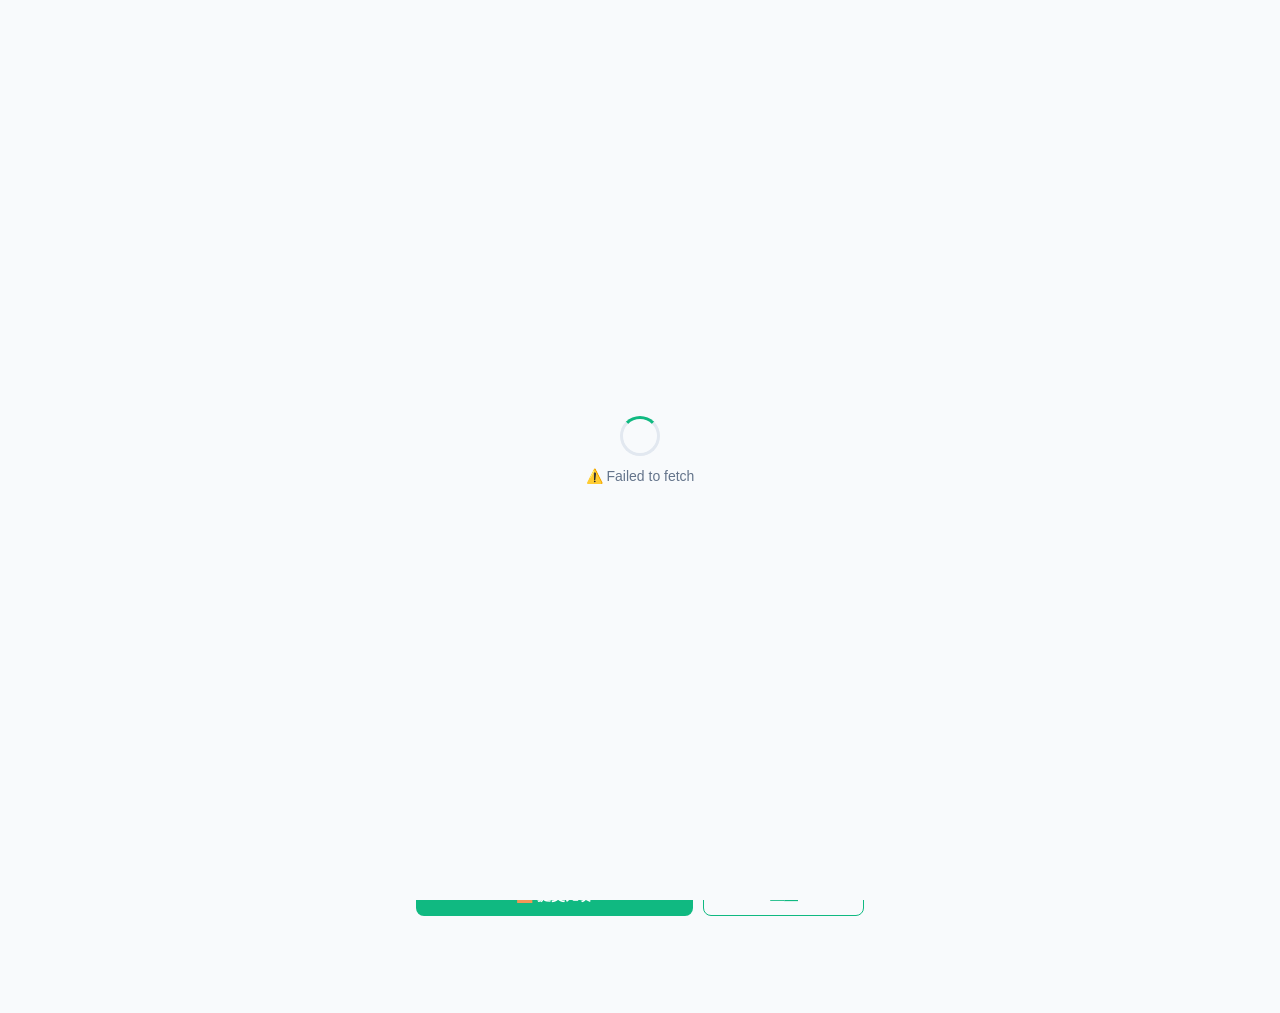
<file: index.html>
<!DOCTYPE html>
<html lang="zh-CN">
<head>
<meta charset="UTF-8">
<meta name="viewport" content="width=device-width, initial-scale=1.0, user-scalable=no">
<title>🏸 快、狠、准、活</title>
<!-- 数据通过 CloudBase 云函数 API 同步 -->
<style>
:root {
  --primary: #10B981;
  --primary-dark: #059669;
  --primary-light: #D1FAE5;
  --danger: #EF4444;
  --danger-light: #FEE2E2;
  --warn: #F59E0B;
  --warn-light: #FEF3C7;
  --info: #3B82F6;
  --info-light: #DBEAFE;
  --purple: #8B5CF6;
  --purple-light: #EDE9FE;
  --orange: #F97316;
  --orange-light: #FFF7ED;
  --bg: #F8FAFC;
  --card: #FFFFFF;
  --text: #1E293B;
  --text2: #64748B;
  --text3: #94A3B8;
  --border: #E2E8F0;
  --shadow: 0 1px 3px rgba(0,0,0,0.08);
  --shadow-lg: 0 4px 12px rgba(0,0,0,0.1);
  --radius: 12px;
  --radius-sm: 8px;
}
* { margin:0; padding:0; box-sizing:border-box; }
body {
  font-family: -apple-system, BlinkMacSystemFont, "Segoe UI", Roboto, "Helvetica Neue", Arial, "PingFang SC", "Hiragino Sans GB", "Microsoft YaHei", sans-serif;
  background: var(--bg);
  color: var(--text);
  min-height: 100vh;
  padding-bottom: 80px;
  -webkit-tap-highlight-color: transparent;
}
.top-bar {
  background: linear-gradient(135deg, var(--primary), var(--primary-dark));
  color: #fff;
  padding: 16px 16px 12px;
  position: sticky;
  top: 0;
  z-index: 100;
  box-shadow: 0 2px 8px rgba(16,185,129,0.3);
}
.top-bar-row { display: flex; align-items: center; justify-content: space-between; }
.top-bar h1 { font-size: 18px; font-weight: 700; display: flex; align-items: center; gap: 8px; }
.top-bar .subtitle { font-size: 12px; opacity: 0.85; margin-top: 3px; }
.sync-badge {
  display: inline-flex; align-items: center; gap: 4px;
  font-size: 10px;
  opacity: 0.8;
  margin-top: 2px;
}
.sync-badge.online { color: #A7F3D0; }
.sync-badge.offline { color: #FCA5A5; }
.admin-badge {
  display: inline-flex; align-items: center; gap: 4px;
  background: rgba(255,255,255,0.2);
  padding: 4px 10px;
  border-radius: 20px;
  font-size: 12px;
  font-weight: 600;
  cursor: pointer;
  border: 1px solid rgba(255,255,255,0.3);
  transition: background 0.2s;
}
.admin-badge:hover { background: rgba(255,255,255,0.3); }
.admin-badge.is-admin { background: rgba(255,200,0,0.3); border-color: rgba(255,200,0,0.5); }
.tab-nav {
  display: flex;
  background: var(--card);
  border-bottom: 1px solid var(--border);
  position: sticky;
  top: 61px;
  z-index: 99;
  overflow-x: auto;
  -webkit-overflow-scrolling: touch;
}
.tab-nav::-webkit-scrollbar { display: none; }
.tab-btn {
  flex: none;
  padding: 11px 14px;
  font-size: 13px;
  font-weight: 500;
  color: var(--text2);
  border: none;
  background: none;
  cursor: pointer;
  white-space: nowrap;
  position: relative;
  transition: color 0.2s;
}
.tab-btn.active { color: var(--primary); font-weight: 600; }
.tab-btn.active::after {
  content: '';
  position: absolute;
  bottom: 0; left: 14px; right: 14px;
  height: 2.5px;
  background: var(--primary);
  border-radius: 2px;
}
.tab-btn .badge-dot {
  display: inline-block;
  width: 7px; height: 7px;
  background: var(--danger);
  border-radius: 50%;
  margin-left: 4px;
  vertical-align: middle;
}
.page { display: none; padding: 16px; }
.page.active { display: block; }
.card {
  background: var(--card);
  border-radius: var(--radius);
  box-shadow: var(--shadow);
  padding: 16px;
  margin-bottom: 12px;
}
.card-title {
  font-size: 15px;
  font-weight: 600;
  margin-bottom: 12px;
  display: flex;
  align-items: center;
  gap: 6px;
}
.form-input {
  width: 100%;
  padding: 10px 12px;
  border: 1.5px solid var(--border);
  border-radius: var(--radius-sm);
  font-size: 15px;
  color: var(--text);
  background: var(--card);
  transition: border-color 0.2s;
  outline: none;
}
.form-input:focus { border-color: var(--primary); }
select.form-input {
  appearance: none;
  background-image: url("data:image/svg+xml,%3Csvg xmlns='http://www.w3.org/2000/svg' width='12' height='12' viewBox='0 0 24 24' fill='none' stroke='%2394A3B8' stroke-width='2' stroke-linecap='round' stroke-linejoin='round'%3E%3Cpolyline points='6 9 12 15 18 9'%3E%3C/polyline%3E%3C/svg%3E");
  background-repeat: no-repeat;
  background-position: right 12px center;
  padding-right: 32px;
}
.form-row { display: flex; gap: 10px; }
.form-row > * { flex: 1; }
.btn {
  display: inline-flex;
  align-items: center;
  justify-content: center;
  gap: 6px;
  padding: 10px 20px;
  border-radius: var(--radius-sm);
  font-size: 14px;
  font-weight: 600;
  border: none;
  cursor: pointer;
  transition: all 0.2s;
  white-space: nowrap;
}
.btn:active { transform: scale(0.97); }
.btn-primary { background: var(--primary); color: #fff; }
.btn-primary:hover { background: var(--primary-dark); }
.btn-danger { background: var(--danger); color: #fff; }
.btn-warn { background: var(--warn); color: #fff; }
.btn-outline { background: transparent; color: var(--primary); border: 1.5px solid var(--primary); }
.btn-outline:hover { background: var(--primary-light); }
.btn-sm { padding: 6px 12px; font-size: 12px; }
.btn-block { width: 100%; }
.chip-group { display: flex; flex-wrap: wrap; gap: 8px; }
.chip {
  padding: 6px 14px;
  border-radius: 20px;
  font-size: 13px;
  font-weight: 500;
  border: 1.5px solid var(--border);
  background: var(--card);
  color: var(--text2);
  cursor: pointer;
  transition: all 0.2s;
}
.chip.active {
  border-color: var(--primary);
  background: var(--primary-light);
  color: var(--primary-dark);
}
.player-tag {
  display: inline-flex;
  align-items: center;
  gap: 4px;
  padding: 6px 12px;
  border-radius: 20px;
  font-size: 13px;
  font-weight: 500;
  background: var(--info-light);
  color: var(--info);
  margin: 3px;
  cursor: pointer;
  transition: all 0.2s;
}
.player-tag.selected { background: var(--primary); color: #fff; }
.score-board {
  display: flex;
  align-items: center;
  justify-content: center;
  gap: 16px;
  padding: 20px 0;
}
.score-side { text-align: center; flex: 1; }
.score-num {
  font-size: 48px;
  font-weight: 800;
  color: var(--text);
  line-height: 1;
}
.score-num.winner { color: var(--primary); }
.score-vs { font-size: 16px; font-weight: 700; color: var(--text3); }
.score-controls {
  display: flex;
  gap: 12px;
  justify-content: center;
  margin: 12px 0;
}
.score-ctrl {
  width: 48px;
  height: 48px;
  border-radius: 50%;
  border: 2px solid var(--border);
  background: var(--card);
  font-size: 18px;
  font-weight: 700;
  color: var(--text2);
  cursor: pointer;
  display: flex;
  align-items: center;
  justify-content: center;
  transition: all 0.15s;
}
.score-ctrl:active { transform: scale(0.9); }
.score-ctrl.plus-a { border-color: var(--primary); color: var(--primary); }
.score-ctrl.plus-a:active { background: var(--primary); color: #fff; }
.score-ctrl.plus-b { border-color: var(--info); color: var(--info); }
.score-ctrl.plus-b:active { background: var(--info); color: #fff; }
.score-ctrl.minus { border-color: var(--danger); color: var(--danger); font-size: 14px; }
.score-ctrl.minus:active { background: var(--danger); color: #fff; }
.stat-row {
  display: flex;
  align-items: center;
  padding: 10px 0;
  border-bottom: 1px solid var(--border);
  gap: 12px;
}
.stat-row:last-child { border-bottom: none; }
.stat-rank {
  width: 24px;
  height: 24px;
  border-radius: 50%;
  display: flex;
  align-items: center;
  justify-content: center;
  font-size: 12px;
  font-weight: 700;
  flex-shrink: 0;
}
.rank-1 { background: linear-gradient(135deg,#FBBF24,#F59E0B); color:#fff; }
.rank-2 { background: linear-gradient(135deg,#D1D5DB,#9CA3AF); color:#fff; }
.rank-3 { background: linear-gradient(135deg,#D97706,#B45309); color:#fff; }
.rank-n { background: var(--border); color: var(--text2); }
.stat-info { flex: 1; min-width: 0; }
.stat-name { font-size: 14px; font-weight: 600; }
.stat-detail { font-size: 12px; color: var(--text2); }
.stat-value { font-size: 14px; font-weight: 700; text-align: right; }
.stat-bar { height: 6px; background: var(--border); border-radius: 3px; margin-top: 4px; overflow: hidden; }
.stat-bar-fill { height: 100%; background: var(--primary); border-radius: 3px; transition: width 0.5s; }
.match-item {
  display: flex;
  align-items: flex-start;
  padding: 12px;
  border-radius: var(--radius-sm);
  background: var(--card);
  margin-bottom: 8px;
  box-shadow: var(--shadow);
  gap: 10px;
}
.match-item.pending {
  background: #FFFBEB;
  border: 1.5px dashed var(--warn);
  opacity: 0.95;
}
.match-type-badge {
  padding: 3px 8px;
  border-radius: 6px;
  font-size: 11px;
  font-weight: 700;
  flex-shrink: 0;
  white-space: nowrap;
}
.match-type-badge.mix   { background: #FDE68A; color: #92400E; }
.match-type-badge.md    { background: #DBEAFE; color: #1E40AF; }
.match-type-badge.wd    { background: #FCE7F3; color: #9D174D; }
.match-type-badge.ms    { background: #D1FAE5; color: #065F46; }
.match-type-badge.ws    { background: #EDE9FE; color: #5B21B6; }
.match-type-badge.team  { background: #FEF3C7; color: #D97706; }
.match-type-badge.wylb  { background: #FFE4E6; color: #BE123C; }
.match-body { flex: 1; min-width: 0; }
.match-body .line { font-size: 13px; color: var(--text2); line-height: 1.5; }
.match-body .line b { color: var(--text); }
.match-body .score-line { font-size: 15px; font-weight: 700; }
.match-date { font-size: 11px; color: var(--text3); }
.empty-state { text-align: center; padding: 40px 20px; color: var(--text3); }
.empty-state .icon { font-size: 48px; margin-bottom: 12px; }
.empty-state p { font-size: 14px; }
.modal-overlay {
  display: none;
  position: fixed;
  inset: 0;
  background: rgba(0,0,0,0.4);
  z-index: 200;
  align-items: flex-end;
  justify-content: center;
}
.modal-overlay.show { display: flex; }
.modal-overlay.center { align-items: center; }
.modal {
  background: var(--card);
  border-radius: var(--radius) var(--radius) 0 0;
  padding: 20px 16px 30px;
  width: 100%;
  max-width: 500px;
  max-height: 80vh;
  overflow-y: auto;
  animation: slideUp 0.25s ease;
}
.modal.center-modal {
  border-radius: var(--radius);
  max-width: 340px;
  animation: fadeIn 0.2s ease;
}
@keyframes slideUp { from { transform: translateY(100%); } to { transform: translateY(0); } }
@keyframes fadeIn { from { opacity: 0; transform: scale(0.95); } to { opacity: 1; transform: scale(1); } }
.modal h3 { font-size: 17px; font-weight: 700; margin-bottom: 16px; }
.team-select {
  border: 2px dashed var(--border);
  border-radius: var(--radius-sm);
  padding: 12px;
  min-height: 70px;
  margin-bottom: 10px;
  transition: border-color 0.2s;
  cursor: pointer;
}
.team-label {
  font-size: 12px;
  font-weight: 600;
  color: var(--text3);
  text-transform: uppercase;
  letter-spacing: 0.5px;
  margin-bottom: 8px;
}
.team-a .team-select { border-color: rgba(16,185,129,0.3); }
.team-b .team-select { border-color: rgba(59,130,246,0.3); }
.team-a .score-num { color: var(--primary); }
.team-b .score-num { color: var(--info); }
.game-points { display: flex; flex-wrap: wrap; gap: 8px; margin-top: 4px; }
.game-point-opt {
  padding: 6px 14px;
  border-radius: 20px;
  font-size: 13px;
  font-weight: 600;
  border: 1.5px solid var(--border);
  background: var(--card);
  color: var(--text2);
  cursor: pointer;
  transition: all 0.2s;
}
.game-point-opt.active { border-color: var(--primary); background: var(--primary); color: #fff; }
.custom-points-row {
  display: none;
  align-items: center;
  gap: 8px;
  margin-top: 10px;
  padding: 10px 12px;
  background: var(--primary-light);
  border-radius: var(--radius-sm);
}
.custom-points-row.show { display: flex; }
.custom-points-row input {
  width: 70px;
  padding: 6px 10px;
  border: 1.5px solid var(--primary);
  border-radius: var(--radius-sm);
  font-size: 15px;
  font-weight: 700;
  color: var(--primary-dark);
  background: #fff;
  outline: none;
  text-align: center;
}
.custom-points-row span { font-size: 13px; color: var(--primary-dark); font-weight: 500; }
.serve-indicator { font-size: 11px; color: var(--warn); font-weight: 600; text-align: center; margin-top: 4px; }
.score-input {
  width: 80px; text-align: center; font-size: 36px; font-weight: 800;
  border-radius: 12px; padding: 4px; outline: none;
  -moz-appearance: textfield;
}
.score-input::-webkit-inner-spin-button,
.score-input::-webkit-outer-spin-button { -webkit-appearance: none; margin: 0; }
.score-input-a { border: 2px solid var(--primary); color: var(--primary); background: var(--primary-light); }
.score-input-b { border: 2px solid var(--info); color: var(--info); background: var(--info-light); }
.toast {
  position: fixed;
  top: 80px;
  left: 50%;
  transform: translateX(-50%) translateY(-20px);
  background: var(--text);
  color: #fff;
  padding: 10px 20px;
  border-radius: 20px;
  font-size: 13px;
  font-weight: 500;
  z-index: 300;
  opacity: 0;
  transition: all 0.3s;
  pointer-events: none;
}
.toast.show { opacity: 1; transform: translateX(-50%) translateY(0); }
.stats-header {
  display: flex;
  gap: 8px;
  margin-bottom: 12px;
  overflow-x: auto;
  -webkit-overflow-scrolling: touch;
}
.stats-header::-webkit-scrollbar { display: none; }
.stats-tab {
  padding: 6px 14px;
  border-radius: 20px;
  font-size: 13px;
  font-weight: 500;
  border: 1.5px solid var(--border);
  background: var(--card);
  color: var(--text2);
  cursor: pointer;
  white-space: nowrap;
  transition: all 0.2s;
}
.stats-tab.active { border-color: var(--primary); background: var(--primary-light); color: var(--primary-dark); }
.sub-stats-tab {
  padding: 5px 12px;
  border-radius: 16px;
  font-size: 12px;
  font-weight: 500;
  border: 1.5px solid var(--border);
  background: var(--card);
  color: var(--text2);
  cursor: pointer;
  white-space: nowrap;
  transition: all 0.2s;
}
.sub-stats-tab.active { border-color: var(--purple); background: var(--purple-light); color: var(--purple); }
.partner-stats-tab {
  padding: 5px 12px;
  border-radius: 16px;
  font-size: 12px;
  font-weight: 500;
  border: 1.5px solid var(--border);
  background: var(--card);
  color: var(--text2);
  cursor: pointer;
  white-space: nowrap;
  transition: all 0.2s;
}
.partner-stats-tab.active { border-color: var(--orange); background: var(--orange-light); color: var(--orange); }
.pending-banner {
  background: linear-gradient(135deg, #FEF3C7, #FDE68A);
  border: 1.5px solid #F59E0B;
  border-radius: var(--radius-sm);
  padding: 10px 14px;
  font-size: 13px;
  color: #92400E;
  display: flex;
  align-items: center;
  gap: 8px;
  margin-bottom: 12px;
}
.pending-banner .cnt { font-weight: 700; color: #D97706; }
.review-item {
  background: #FFFBEB;
  border: 1.5px solid #FDE68A;
  border-radius: var(--radius-sm);
  padding: 12px;
  margin-bottom: 10px;
}
.review-submitter { font-size: 11px; color: var(--text3); margin-top: 4px; }
.review-actions { display: flex; gap: 8px; margin-top: 10px; }
.admin-hint { font-size: 12px; color: var(--text3); margin-bottom: 16px; }
.pw-input {
  width: 100%;
  padding: 12px;
  border: 2px solid var(--border);
  border-radius: var(--radius-sm);
  font-size: 18px;
  letter-spacing: 6px;
  text-align: center;
  outline: none;
  margin-bottom: 16px;
  transition: border-color 0.2s;
}
.pw-input:focus { border-color: var(--primary); }
.pw-error { color: var(--danger); font-size: 13px; text-align: center; margin-bottom: 12px; }
.submit-notice {
  background: var(--warn-light);
  border-radius: var(--radius-sm);
  padding: 10px 14px;
  font-size: 13px;
  color: #92400E;
  margin-top: 10px;
  display: none;
}
.submit-notice.show { display: block; }
.loading-overlay {
  display: flex;
  position: fixed;
  inset: 0;
  background: var(--bg);
  z-index: 999;
  align-items: center;
  justify-content: center;
  flex-direction: column;
  gap: 12px;
}
.loading-overlay.hidden { display: none; }
.loading-spinner {
  width: 40px; height: 40px;
  border: 3px solid var(--border);
  border-top-color: var(--primary);
  border-radius: 50%;
  animation: spin 0.8s linear infinite;
}
@keyframes spin { to { transform: rotate(360deg); } }
.loading-text { font-size: 14px; color: var(--text2); }
.setup-overlay {
  display: none;
  position: fixed;
  inset: 0;
  background: var(--bg);
  z-index: 998;
  align-items: center;
  justify-content: center;
}
.setup-overlay.show { display: flex; }
.setup-card {
  background: var(--card);
  border-radius: var(--radius);
  padding: 24px;
  width: 90%;
  max-width: 400px;
  box-shadow: var(--shadow-lg);
}
.setup-card h2 { font-size: 20px; margin-bottom: 8px; }
.setup-card .desc { font-size: 13px; color: var(--text2); margin-bottom: 16px; line-height: 1.6; }
.setup-card .steps { font-size: 12px; color: var(--text2); margin-top: 12px; line-height: 1.8; }

/* 球员战绩详情弹窗 */
.player-detail-overlay {
  position: fixed; inset: 0; background: rgba(0,0,0,0.5);
  display: flex; align-items: center; justify-content: center;
  z-index: 1000; visibility: hidden; opacity: 0; transition: all 0.2s;
}
.player-detail-overlay.show { visibility: visible; opacity: 1; }
.player-detail-modal {
  background: var(--card); border-radius: var(--radius); padding: 20px;
  width: 92%; max-width: 420px; max-height: 80vh; overflow-y: auto;
  box-shadow: var(--shadow-lg);
}
.player-detail-modal h3 { font-size: 18px; margin-bottom: 4px; }
.player-detail-modal .p-sub { font-size: 12px; color: var(--text2); margin-bottom: 16px; }
.player-detail-modal .stat-row-detail {
  display: flex; align-items: center; gap: 10px; padding: 8px 0;
  border-bottom: 1px solid var(--border);
}
.player-detail-modal .stat-row-detail:last-child { border-bottom: none; }
.player-detail-modal .stat-type { font-size: 13px; font-weight: 600; min-width: 48px; }
.player-detail-modal .stat-bar-wrap { flex: 1; height: 20px; background: var(--bg); border-radius: 10px; overflow: hidden; }
.player-detail-modal .stat-bar-fill { height: 100%; border-radius: 10px; transition: width 0.4s; }
.player-detail-modal .stat-num { font-size: 12px; color: var(--text2); min-width: 80px; text-align: right; }
.player-detail-modal .close-btn {
  position: absolute; top: 12px; right: 16px; background: none; border: none;
  font-size: 20px; cursor: pointer; color: var(--text2); line-height: 1;
}
.player-detail-modal .p-header { position: relative; margin-bottom: 12px; }
.p-nodata { text-align: center; color: var(--text3); padding: 20px 0; font-size: 13px; }

/* 球员详情：可点击的分类行 */
.player-detail-modal .cat-row-clickable { cursor: pointer; border-radius: 6px; transition: background 0.15s; }
.player-detail-modal .cat-row-clickable:hover { background: var(--bg); }
.player-detail-modal .cat-toggle-arrow { font-size: 11px; color: var(--text3); min-width: 14px; text-align: right; }

/* 球员详情：比赛明细列表 */
.player-detail-modal .cat-match-list { padding: 4px 0 8px 48px; border-bottom: 1px solid var(--border); }
.player-detail-modal .cat-match-empty { font-size: 12px; color: var(--text3); padding: 8px 0; }
.player-detail-modal .cat-match-row { background: var(--bg); border-radius: 8px; padding: 8px 10px; margin-bottom: 8px; }
.player-detail-modal .cat-match-row:last-child { margin-bottom: 0; }
.player-detail-modal .cat-match-top { display: flex; align-items: center; justify-content: space-between; margin-bottom: 4px; }
.player-detail-modal .cat-match-time { font-size: 11px; color: var(--text3); }
.player-detail-modal .cat-match-result { font-size: 12px; font-weight: 700; padding: 2px 8px; border-radius: 10px; }
.player-detail-modal .cat-match-result.result-win { background: #D1FAE5; color: #059669; }
.player-detail-modal .cat-match-result.result-lose { background: #FEE2E2; color: #DC2626; }
.player-detail-modal .cat-match-detail { font-size: 12px; color: #334155; margin-bottom: 2px; }
.player-detail-modal .cat-match-score { font-size: 12px; color: var(--text2); margin-top: 4px; }
.player-detail-modal .cat-match-location { font-size: 11px; color: var(--text3); margin-top: 2px; }

@media (min-width: 600px) {
  body { max-width: 480px; margin: 0 auto; }
}
</style>
</head>
<body>

<!-- 加载中 / 诊断面板 -->
<div class="loading-overlay" id="loadingOverlay">
  <div class="loading-spinner" id="loadingSpinner"></div>
  <div class="loading-text" id="loadingText">正在连接云端...</div>
  <button class="btn btn-outline" id="skipWaitBtn" style="margin-top:20px;display:none;"
    onclick="fallbackToOffline();">
    ⚡ 跳过等待，进入离线模式
  </button>
</div>

<div class="top-bar">
  <div class="top-bar-row">
    <div>
      <h1>🏸 快、狠、准、活</h1>
      <div class="subtitle">以我、以快、以攻为主</div>
      <div class="sync-badge" id="syncBadge">☁️ 云端同步</div>
    </div>
    <div class="admin-badge" id="adminBadge" onclick="toggleAdmin()">
      <span id="adminBadgeIcon">🔒</span>
      <span id="adminBadgeText">管理员</span>
    </div>
  </div>
</div>

<div class="tab-nav" id="tabNav">
  <button class="tab-btn active" onclick="switchTab('record')">记录比赛</button>
  <button class="tab-btn" onclick="switchTab('history')">比赛记录</button>
  <button class="tab-btn" onclick="switchTab('stats')">数据统计</button>
  <button class="tab-btn" onclick="switchTab('players')">球员管理</button>
  <button class="tab-btn" id="reviewTabBtn" onclick="switchTab('review')" style="display:none;">审核管理</button>
</div>

<!-- ==================== 记录比赛 ==================== -->
<div class="page active" id="page-record">
  <div class="pending-banner" id="pendingBanner" style="display:none;">
    ⏳ 你有 <span class="cnt" id="pendingCount">0</span> 条记录待管理员审核
  </div>
  <div class="card">
    <div class="card-title">📋 比赛类型</div>
    <div class="chip-group" id="matchTypeGroup">
      <div class="chip active" data-type="双打">🏸 双打</div>
      <div class="chip" data-type="单打">🎾 单打</div>
      <div class="chip" data-type="团体赛">🏅 团体赛</div>
      <div class="chip" data-type="无羽伦比">🎖 无羽伦比</div>
    </div>
    <div id="typeHint" style="display:none;margin-top:10px;padding:8px 12px;background:var(--warn-light);border-radius:var(--radius-sm);font-size:12px;color:#92400E;"></div>
  </div>
  <div class="card">
    <div class="card-title">🎮 比赛局数</div>
    <div class="game-points" id="gamePointsGroup">
      <div class="game-point-opt active" data-points="21">21分制</div>
      <div class="game-point-opt" data-points="15">15分制</div>
      <div class="game-point-opt" data-points="11">11分制</div>
      <div class="game-point-opt" data-points="custom">自定义</div>
    </div>
    <div class="custom-points-row" id="customPointsRow">
      <span>每局</span>
      <input type="number" id="customPointsInput" value="21" min="5" max="99">
      <span>分制</span>
    </div>
  </div>
  <div class="card team-a">
    <div class="card-title" style="color:var(--primary)">🟢 <span id="teamALabel">A方</span><span id="teamASubType" style="font-size:12px;font-weight:400;margin-left:6px;color:var(--primary-dark);"></span></div>
    <div class="team-select" id="teamA" onclick="openPlayerPicker('A')">
      <div class="team-label">点击选择球员</div>
      <div id="teamAPlayers"></div>
    </div>
  </div>
  <div class="card team-b">
    <div class="card-title" style="color:var(--info)">🔵 <span id="teamBLabel">B方</span><span id="teamBSubType" style="font-size:12px;font-weight:400;margin-left:6px;color:var(--info-dark);"></span></div>
    <div class="team-select" id="teamB" onclick="openPlayerPicker('B')">
      <div class="team-label">点击选择球员</div>
      <div id="teamBPlayers"></div>
    </div>
  </div>
  <div class="card">
    <div class="card-title">🕐 比赛信息</div>
    <div style="display:grid;gap:8px;">
      <div>
        <label style="font-size:12px;color:var(--text2);">比赛时间</label>
        <input type="datetime-local" class="form-input" id="matchTime" style="margin-top:2px;">
      </div>
      <div>
        <label style="font-size:12px;color:var(--text2);">打球地点</label>
        <input class="form-input" id="matchLocation" placeholder="可选，如：朝阳公园羽毛球馆" style="margin-top:2px;">
      </div>
    </div>
  </div>
  <div class="card" id="gamesCard" style="display:none;">
    <div class="card-title">📊 比赛记分</div>
    <div class="score-board">
      <div class="score-side">
        <div class="team-label">A方</div>
        <input type="number" id="scoreAInput" value="0" min="0" max="99" class="score-input score-input-a">
      </div>
      <div class="score-vs">:</div>
      <div class="score-side">
        <div class="team-label">B方</div>
        <input type="number" id="scoreBInput" value="0" min="0" max="99" class="score-input score-input-b">
      </div>
    </div>
    <div id="serveReceiveArea" style="display:none;">
      <div class="form-row" style="margin-top:8px;">
        <div style="flex:1;">
          <label style="font-size:12px;color:var(--text2);">🏸 A方发球位</label>
          <select id="serverSelect" class="form-input" style="margin-top:2px;font-size:13px;">
            <option value="">（不设置）</option>
          </select>
        </div>
        <div style="flex:1;">
          <label style="font-size:12px;color:var(--text2);">🏸 B方接发位</label>
          <select id="receiverSelect" class="form-input" style="margin-top:2px;font-size:13px;">
            <option value="">（不设置）</option>
          </select>
        </div>
      </div>
    </div>
    <div style="margin-top:8px;">
      <label style="font-size:12px;color:var(--text2);">👨‍⚖️ 裁判员（可选）</label>
      <select id="currentReferee" class="form-input" style="margin-top:2px;font-size:13px;" onchange="onRefereeChange()">
        <option value="">（无裁判）</option>
        <option value="__manual__">✏️ 其他（手动输入）</option>
      </select>
      <input type="text" id="currentRefereeManual" class="form-input" style="margin-top:4px;font-size:13px;display:none;" placeholder="请输入裁判员姓名" maxlength="10">
    </div>
    <button class="btn btn-primary btn-block" onclick="addGame()" style="margin-top:12px;">+ 记录本局结果</button>
    <div id="gamesList" style="margin-top:12px;"></div>
  </div>
  <div style="display:flex;gap:10px;">
    <button class="btn btn-primary btn-block" onclick="saveMatch()" style="flex:2;">📤 提交比赛</button>
    <button class="btn btn-outline" onclick="resetCurrent()" style="flex:1;">重置</button>
  </div>
</div>

<!-- ==================== 比赛记录 ==================== -->
<div class="page" id="page-history">
  <div class="card">
    <div class="card-title">🔍 筛选</div>
    <div class="stats-header" id="historyFilter" style="flex-wrap:wrap;">
      <div class="stats-tab active" data-filter="all">全部</div>
      <div class="stats-tab" data-filter="双打">双打</div>
      <div class="stats-tab" data-filter="单打">单打</div>
      <div class="stats-tab" data-filter="男双">· 男双</div>
      <div class="stats-tab" data-filter="混双">· 混双</div>
      <div class="stats-tab" data-filter="女双">· 女双</div>
      <div class="stats-tab" data-filter="男单">· 男单</div>
      <div class="stats-tab" data-filter="女单">· 女单</div>
      <div class="stats-tab" data-filter="团体赛">团体赛</div>
      <div class="stats-tab" data-filter="无羽伦比">无羽伦比</div>
    </div>
  </div>
  <div id="historyList"></div>
</div>

<!-- ==================== 数据统计 ==================== -->
<div class="page" id="page-stats">
  <div class="card">
    <div class="card-title">📊 总览</div>
    <div class="form-row" style="margin-bottom:12px;">
      <div style="flex:1;text-align:center;padding:8px;background:var(--primary-light);border-radius:var(--radius-sm);">
        <div style="font-size:24px;font-weight:800;color:var(--primary);" id="totalMatches">0</div>
        <div style="font-size:12px;color:var(--text2);">总场次</div>
      </div>
      <div style="flex:1;text-align:center;padding:8px;background:var(--info-light);border-radius:var(--radius-sm);">
        <div style="font-size:24px;font-weight:800;color:var(--info);" id="totalPlayers">0</div>
        <div style="font-size:12px;color:var(--text2);">球员数</div>
      </div>
      <div style="flex:1;text-align:center;padding:8px;background:var(--warn-light);border-radius:var(--radius-sm);">
        <div style="font-size:24px;font-weight:800;color:#D97706;" id="todayMatches">0</div>
        <div style="font-size:12px;color:var(--text2);">今日场次</div>
      </div>
    </div>
  </div>
  <div class="card" id="venueFilterCard">
    <div class="card-title">📍 场地筛选</div>
    <div class="stats-header" id="venueFilter" style="flex-wrap:wrap;"></div>
  </div>
  <div class="card">
    <div class="card-title">🏆 个人胜率排行榜</div>
    <div class="stats-header" id="statsFilter" style="flex-wrap:wrap;">
      <div class="stats-tab active" data-filter="all">全部</div>
      <div class="stats-tab" data-filter="双打">双打</div>
      <div class="stats-tab" data-filter="单打">单打</div>
      <div class="stats-tab" data-filter="男双">· 男双</div>
      <div class="stats-tab" data-filter="混双">· 混双</div>
      <div class="stats-tab" data-filter="女双">· 女双</div>
      <div class="stats-tab" data-filter="男单">· 男单</div>
      <div class="stats-tab" data-filter="女单">· 女单</div>
      <div class="stats-tab" data-filter="团体赛">团体赛</div>
      <div class="stats-tab" data-filter="无羽伦比">无羽伦比</div>
    </div>
    <div id="rankList"></div>
  </div>
  <div class="card">
    <div class="card-title">🥇 个人总胜率排行（综合）</div>
    <div style="font-size:12px;color:var(--text3);margin-bottom:10px;">综合所有比赛类型，按胜率+场次综合排名</div>
    <div id="totalWinRankList"></div>
  </div>
  <div class="card">
    <div class="card-title">🤝 搭档排行</div>
    <div class="stats-header" id="partnerSortFilter" style="flex-wrap:wrap;">
      <div class="stats-tab active" data-sort="rate">胜率排行</div>
      <div class="stats-tab" data-sort="count">次数排行</div>
    </div>
    <div class="stats-header" id="partnerTypeFilter" style="flex-wrap:wrap;">
      <div class="stats-tab active" data-filter="all">全部双打</div>
      <div class="stats-tab" data-filter="双打">双打</div>
      <div class="stats-tab" data-filter="男双">· 男双</div>
      <div class="stats-tab" data-filter="混双">· 混双</div>
      <div class="stats-tab" data-filter="女双">· 女双</div>
      <div class="stats-tab" data-filter="团体赛">团体赛</div>
      <div class="stats-tab" data-filter="无羽伦比">无羽伦比</div>
    </div>
    <div id="partnerList"></div>
  </div>
  <div class="card">
    <div class="card-title">🏅 搭档总排行（综合）</div>
    <div style="font-size:12px;color:var(--text3);margin-bottom:10px;">所有双打组合按总场次排名</div>
    <div id="totalPartnerRankList"></div>
  </div>
</div>

<!-- ==================== 球员管理 ==================== -->
<div class="page" id="page-players">
  <div class="card">
    <div class="card-title">➕ 添加球员</div>
    <div class="form-row">
      <input class="form-input" id="newPlayerName" placeholder="输入昵称" maxlength="10">
      <select class="form-input" id="newPlayerGender" style="max-width:100px;">
        <option value="男">男</option>
        <option value="女">女</option>
      </select>
      <button class="btn btn-primary btn-sm" onclick="addPlayer()">添加</button>
    </div>
  </div>
  <div id="playerList"></div>
</div>

<!-- ==================== 审核管理 ==================== -->
<div class="page" id="page-review">
  <div class="card" style="border: 2px solid var(--warn); background: #FFFBEB;">
    <div class="card-title">🔐 管理员模式 <span id="adminRoleTag" style="font-size:12px;font-weight:400;"></span></div>
    <div id="adminReviewHint" style="font-size:13px;color:var(--text2);margin-bottom:10px;">以下比赛数据等待你的审核。审核通过后将显示在比赛记录和数据统计中。</div>
    <button class="btn btn-danger btn-sm" onclick="adminLogout()">退出管理员</button>
  </div>
  <div id="reviewList"></div>
</div>

<!-- ==================== 球员选择弹窗 ==================== -->
<div class="modal-overlay" id="playerPickerModal">
  <div class="modal">
    <h3>选择球员 <span id="pickerForLabel" style="color:var(--text2);font-weight:400;font-size:14px;"></span></h3>
    <div id="pickerList"></div>
    <div class="form-row" style="margin-top:12px;">
      <button class="btn btn-outline btn-block" onclick="closePlayerPicker()">取消</button>
      <button class="btn btn-primary btn-block" onclick="confirmPlayerPicker()">确定</button>
    </div>
  </div>
</div>

<!-- ==================== 管理员密码弹窗 ==================== -->
<div class="modal-overlay center" id="adminModal">
  <div class="modal center-modal">
    <h3>🔐 管理员登录</h3>
    <div class="admin-hint">请输入管理员密码</div>
    <input type="password" class="pw-input" id="adminPwInput" placeholder="••••" maxlength="20">
    <div class="pw-error" id="pwError" style="display:none;">密码错误，请重试</div>
    <div class="form-row">
      <button class="btn btn-outline btn-block" onclick="closeAdminModal()">取消</button>
      <button class="btn btn-primary btn-block" onclick="submitAdminPw()">确认</button>
    </div>
  </div>
</div>

<div class="toast" id="toast"></div>

<!-- 球员战绩详情弹窗 -->
<div class="player-detail-overlay" id="playerDetailOverlay" onclick="if(event.target===this)closePlayerDetail()">
  <div class="player-detail-modal" id="playerDetailModal"></div>
</div>

<script>
// ==================== API 配置 ====================
const ENV_ID = 'ymq-d1g1qdr0d4028ee0b';
const API_BASE = 'https://' + ENV_ID + '.service.tcloudbase.com/ymq-api';

// ==================== 管理员配置 ====================
const ADMIN_PASSWORD_FULL = 'ymq2024';     // 全权限
const ADMIN_PASSWORD_LIMITED = 'xqn@2026'; // 仅审核 + 加球员

// ==================== API 状态 ====================
let apiOnline = false;   // 云函数 API 是否可达
let isOfflineMode = false;

// 将中文等非 ASCII 字符转义为 \uXXXX，规避 CloudBase HTTP 触发器偶发的请求体 UTF-8 乱码问题
function safeJsonStringify(obj) {
  return JSON.stringify(obj).replace(/[\u0080-\uffff]/g, function(c) {
    return '\\u' + c.charCodeAt(0).toString(16).padStart(4, '0');
  });
}

// ==================== 通用 fetch 封装 ====================
async function apiFetch(path, options, timeoutMs = 15000) {
  const url = API_BASE + '/' + path;
  const controller = new AbortController();
  const timer = setTimeout(() => controller.abort(), timeoutMs);
  try {
    let body = options && options.body;
    if (body !== undefined) {
      if (typeof body === 'object') {
        body = safeJsonStringify(body);
      } else if (typeof body === 'string') {
        try { body = safeJsonStringify(JSON.parse(body)); } catch(e) {}
      }
    }
    const res = await fetch(url, {
      headers: { 'Content-Type': 'application/json' },
      ...options,
      body,
      signal: controller.signal
    });
    if (!res.ok) throw new Error('HTTP ' + res.status);
    // 检测 CloudBase 中间页（返回 HTML 而非 JSON）
    const ct = res.headers.get('content-type') || '';
    if (ct.includes('text/html')) {
      apiOnline = false;
      throw new Error('CloudBase 域名已被拦截，请配置自定义域名');
    }
    const json = await res.json();
    if (json.code !== 0) throw new Error(json.msg || 'API 错误');
    return json.data;
  } catch(e) {
    if (e.name === 'AbortError') throw new Error('请求超时，请检查网络');
    throw e;
  } finally {
    clearTimeout(timer);
  }
}

// ==================== 初始化 ====================
async function initApi() {
  const skipBtn = document.getElementById('skipWaitBtn');
  const showSkipBtn = setTimeout(() => {
    if (skipBtn) skipBtn.style.display = '';
  }, 3000);

  try {
    document.getElementById('loadingText').textContent = '正在连接云端 API...';
    const data = await apiFetch('players');
    state.players = data.map(doc => ({ ...doc, _id: doc._id, id: doc.id || doc._id }));
    
    document.getElementById('loadingText').textContent = '正在同步数据...';
    const [matches, pending] = await Promise.all([
      apiFetch('matches'),
      apiFetch('pending')
    ]);
    // 按内容去重 — 防止云端历史重复记录在页面上显示两次(与小程序端一致)
    state.matches = dedupeMatches(matches.map(doc => ({ ...doc, _id: doc._id })));
    if (state.matches.length < matches.length) {
      console.warn('[API] 云端存在重复记录, 已按内容指纹去重:', matches.length, '→', state.matches.length);
    }
    // Auto-fill subtypes for old matches that don't have teamASubType/teamBSubType
    state.matches.forEach(m => {
      if (!m.teamASubType) m.teamASubType = detectSideSubType(m.teamA);
      if (!m.teamBSubType) m.teamBSubType = detectSideSubType(m.teamB);
    });
    state.pendingMatches = dedupeMatches(pending.map(doc => ({ ...doc, _id: doc._id })));

    clearTimeout(showSkipBtn);
    if (skipBtn) skipBtn.style.display = 'none';

    apiOnline = true;
    isOfflineMode = false;
    document.getElementById('syncBadge').textContent = '☁️ 云端同步';
    document.getElementById('syncBadge').className = 'sync-badge online';
    document.getElementById('loadingOverlay').classList.add('hidden');

    console.log('[API] 数据同步完成:', state.players.length, '球员,', state.matches.length, '比赛');
    init();

  } catch (err) {
    clearTimeout(showSkipBtn);
    if (skipBtn) skipBtn.style.display = 'none';
    console.warn('[API] 连接失败，切换离线模式:', err.message);

    document.getElementById('loadingText').textContent = '⚠️ ' + err.message;
    setTimeout(() => fallbackToOffline(), 2000);
  }
}

function fallbackToOffline() {
  isOfflineMode = true;
  apiOnline = false;
  loadLocalFallbackData();
  document.getElementById('syncBadge').textContent = '📴 离线模式';
  document.getElementById('syncBadge').className = 'sync-badge offline';
  document.getElementById('loadingOverlay').classList.add('hidden');
  init();
}

// ==================== 数据层 — fetch API 操作 ====================
let state = { players: [], matches: [], pendingMatches: [] };

// 球员 CRUD
async function cloudAddPlayer(player) {
  if (isOfflineMode || !apiOnline) {
    return player; // addPlayer already pushed + saved
  }
  try {
    const result = await apiFetch('players', { method: 'POST', body: JSON.stringify(player) });
    player._id = result._id;
    saveLocalFallback(); // update localStorage with _id
  } catch(e) {
    console.warn('cloudAddPlayer 云端失败:', e.message);
    // addPlayer already pushed + saved, just leave the local copy
  }
  return player;
}

async function cloudRemovePlayer(id) {
  if (isOfflineMode || !apiOnline) {
    state.players = state.players.filter(p => p._id !== id);
    saveLocalFallback();
    return;
  }
  try {
    await apiFetch('players/' + id, { method: 'DELETE' });
  } catch(e) { console.warn('cloudRemovePlayer 云端失败:', e.message); }
  state.players = state.players.filter(p => p._id !== id);
  saveLocalFallback();
}

// 比赛 CRUD
async function cloudAddMatch(match) {
  if (isOfflineMode || !apiOnline) {
    state.matches.unshift(match);
    saveLocalFallback();
    return match;
  }
  try {
    const result = await apiFetch('matches', { method: 'POST', body: JSON.stringify(match) });
    match._id = result._id;
  } catch(e) {
    console.warn('cloudAddMatch 云端失败:', e.message);
    showToast('⚠️ 云端保存失败，已本地保存');
  }
  state.matches.unshift(match);
  saveLocalFallback();
  return match;
}

async function cloudUpdateMatch(match) {
  if (isOfflineMode || !apiOnline) {
    const idx = state.matches.findIndex(m => m._id === match._id);
    if (idx >= 0) state.matches[idx] = match;
    saveLocalFallback();
    return;
  }
  try {
    const { _id, ...data } = match;
    await apiFetch('matches/' + _id, { method: 'PUT', body: JSON.stringify(data) });
  } catch(e) { console.warn('cloudUpdateMatch 云端失败:', e.message); }
  const idx = state.matches.findIndex(m => m._id === match._id);
  if (idx >= 0) state.matches[idx] = match;
  saveLocalFallback();
}

async function cloudDeleteMatch(id) {
  if (isOfflineMode || !apiOnline) {
    state.matches = state.matches.filter(m => m._id !== id);
    saveLocalFallback();
    return;
  }
  try { await apiFetch('matches/' + id, { method: 'DELETE' }); } catch(e) {}
  state.matches = state.matches.filter(m => m._id !== id);
  saveLocalFallback();
}

// 待审核 CRUD
async function cloudAddPending(match) {
  if (isOfflineMode || !apiOnline) {
    state.matches.unshift(match);
    saveLocalFallback();
    return;
  }
  try {
    const result = await apiFetch('pending', { method: 'POST', body: JSON.stringify(match) });
    match._id = result._id;
    state.pendingMatches.push(match);
  } catch(e) {
    console.warn('cloudAddPending 云端失败:', e.message);
    state.pendingMatches.push(match);
    saveLocalFallback();
    showToast('⚠️ 提交未同步到云端，数据已本地保存');
  }
}

async function cloudRemovePending(id) {
  if (isOfflineMode || !apiOnline) {
    state.pendingMatches = state.pendingMatches.filter(m => m._id !== id);
    saveLocalFallback();
    return;
  }
  try { await apiFetch('pending/' + id, { method: 'DELETE' }); } catch(e) {}
  state.pendingMatches = state.pendingMatches.filter(m => m._id !== id);
  saveLocalFallback();
}

// ==================== 离线模式 - localStorage 回退 ====================
const LOCAL_KEY = 'ymq_badminton_data_v3';

function loadLocalFallbackData() {
  try {
    const raw = localStorage.getItem(LOCAL_KEY);
    if (raw) {
      const d = JSON.parse(raw);
      state.players = (d.players || []).map(p => ({ ...p, id: p.id || p._id }));
      state.matches = d.matches || [];
      // Auto-fill subtypes for old matches
      state.matches.forEach(m => {
        if (!m.teamASubType) m.teamASubType = detectSideSubType(m.teamA);
        if (!m.teamBSubType) m.teamBSubType = detectSideSubType(m.teamB);
      });
      state.pendingMatches = d.pendingMatches || [];
    }
  } catch(e) {
    state = { players: [], matches: [], pendingMatches: [] };
  }
}

function saveLocalFallback() {
  localStorage.setItem(LOCAL_KEY, JSON.stringify(state));
}

// ==================== 兼容层 - 统一数据保存接口 ====================
// 原代码中的 saveData() 调用统一替换
function saveData() {
  if (isOfflineMode) {
    saveLocalFallback();
  }
  // 云端模式下每次操作都是即时写入，无需额外保存
}

// ==================== 公共辅助函数 ====================
function getRefereeName(referee) {
  if (!referee) return '';
  const player = state.players.find(p => p._id === referee || p.id === referee);
  if (player) return player.name;
  return referee;
}

function getPlayerName(id) {
  if (!id) return '';
  const player = state.players.find(p => p._id === id || p.id === id);
  return player ? player.name : id;
}

// ==================== Match types meta ====================
const TYPE_META = {
  '双打':    { cls: 'db',  isSingle: false, isDoubles: true,  isTeam: false },
  '单打':    { cls: 'sn',  isSingle: true,  isDoubles: false, isTeam: false },
  '团体赛':  { cls: 'team',isSingle: false, isDoubles: false, isTeam: true  },
  '无羽伦比':{ cls: 'wylb',isSingle: false, isDoubles: false, isTeam: true  },
};

const TYPE_HINTS = {
  '双打':    '双打：每方各选 2 名球员，系统自动判断男双/混双/女双',
  '单打':    '单打：每方各选 1 名球员，系统自动判断男单/女单',
  '团体赛':  '团体赛：每方可选 2-6 名球员，整体出赛',
  '无羽伦比':'无羽伦比：每方可选 2-6 名球员，趣味大乱斗',
};

// ==================== Current Match State ====================
let currentMatch = {
  type: '双打', gamePoints: 21, customPoints: 21,
  teamA: [], teamB: [], games: [], teamASubType: '', teamBSubType: ''
};
let pickerTeam = null;
let pickerSelected = [];
let isAdmin = '';  // '' | 'full' | 'limited'
let currentVenue = 'all';  // 场地筛选

// ==================== Admin ====================
function toggleAdmin() {
  if (isAdmin) {
    if (confirm('退出管理员模式？')) adminLogout();
  } else {
    document.getElementById('adminPwInput').value = '';
    document.getElementById('pwError').style.display = 'none';
    document.getElementById('adminModal').classList.add('show');
    setTimeout(() => document.getElementById('adminPwInput').focus(), 200);
  }
}

function closeAdminModal() {
  document.getElementById('adminModal').classList.remove('show');
}

function submitAdminPw() {
  // 归一化：去掉空白与零宽字符并统一小写，避免输入法/复制粘贴/首字母大写导致误报密码错误
  const pw = (document.getElementById('adminPwInput').value || '')
    .replace(/[\s\u00a0\u200b-\u200d\ufeff]/g, '')
    .toLowerCase();
  if (pw === ADMIN_PASSWORD_FULL) {
    isAdmin = 'full';
    closeAdminModal();
    updateAdminUI();
    showToast('✅ 已进入管理员模式（全权限）');
    switchTab('review');
  } else if (pw === ADMIN_PASSWORD_LIMITED) {
    isAdmin = 'limited';
    closeAdminModal();
    updateAdminUI();
    showToast('✅ 已进入管理员模式（审核+球员管理）');
    switchTab('review');
  } else {
    document.getElementById('pwError').style.display = 'block';
    document.getElementById('adminPwInput').value = '';
    document.getElementById('adminPwInput').focus();
  }
}

function adminLogout() {
  isAdmin = '';
  updateAdminUI();
  switchTab('record');
  showToast('已退出管理员模式');
}

function updateAdminUI() {
  const badge = document.getElementById('adminBadge');
  const icon = document.getElementById('adminBadgeIcon');
  const text = document.getElementById('adminBadgeText');
  const reviewBtn = document.getElementById('reviewTabBtn');

  if (isAdmin) {
    badge.classList.add('is-admin');
    icon.textContent = isAdmin === 'full' ? '👑' : '⭐';
    text.textContent = isAdmin === 'full' ? '管理员 · 全权限' : '管理员 · 审核';
    reviewBtn.style.display = '';
    const cnt = state.pendingMatches.length;
    reviewBtn.innerHTML = '审核管理' + (cnt > 0 ? '<span class="badge-dot"></span>' : '');
  } else {
    badge.classList.remove('is-admin');
    icon.textContent = '🔒';
    text.textContent = '管理员';
    reviewBtn.style.display = 'none';
    if (document.getElementById('page-review').classList.contains('active')) switchTab('record');
  }
  updatePendingBanner();
  // 更新审核页角色标签
  const roleTag = document.getElementById('adminRoleTag');
  const reviewHint = document.getElementById('adminReviewHint');
  if (roleTag && reviewHint) {
    if (isAdmin === 'full') {
      roleTag.textContent = '（全权限）';
      roleTag.style.color = 'var(--primary)';
      reviewHint.textContent = '以下比赛数据等待审核。你拥有全部管理权限（审核、增删球员、删比赛、改比分）。';
    } else if (isAdmin === 'limited') {
      roleTag.textContent = '（审核 + 球员管理）';
      roleTag.style.color = 'var(--warn)';
      reviewHint.textContent = '以下比赛数据等待审核。你仅可审核通过比赛和添加球员，无删除/修改权限。';
    }
  }
}

function updatePendingBanner() {
  const cnt = state.pendingMatches.length;
  const banner = document.getElementById('pendingBanner');
  if (cnt > 0 && !isAdmin) {
    banner.style.display = 'flex';
    document.getElementById('pendingCount').textContent = cnt;
  } else {
    banner.style.display = 'none';
  }
}

// ==================== Init ====================
function init() {
  // 比赛时间默认为当前时间
  document.getElementById('matchTime').value = getNowDateTimeLocal();

  document.getElementById('matchTypeGroup').addEventListener('click', (e) => {
    const chip = e.target.closest('.chip');
    if (!chip) return;
    document.querySelectorAll('#matchTypeGroup .chip').forEach(c => c.classList.remove('active'));
    chip.classList.add('active');
    currentMatch.type = chip.dataset.type;
    autoAdjustTeams();
    updateTypeHint();
    updateTeamLabels();
  });

  document.getElementById('gamePointsGroup').addEventListener('click', (e) => {
    const opt = e.target.closest('.game-point-opt');
    if (!opt) return;
    document.querySelectorAll('#gamePointsGroup .game-point-opt').forEach(c => c.classList.remove('active'));
    opt.classList.add('active');
    if (opt.dataset.points === 'custom') {
      document.getElementById('customPointsRow').classList.add('show');
      currentMatch.gamePoints = parseInt(document.getElementById('customPointsInput').value) || 21;
    } else {
      document.getElementById('customPointsRow').classList.remove('show');
      currentMatch.gamePoints = parseInt(opt.dataset.points);
    }
  });

  document.getElementById('customPointsInput').addEventListener('input', (e) => {
    const v = parseInt(e.target.value);
    if (v >= 5 && v <= 99) currentMatch.gamePoints = v;
  });

  document.getElementById('adminPwInput').addEventListener('keydown', (e) => {
    if (e.key === 'Enter') submitAdminPw();
  });

  setupFilterTabs('historyFilter', renderHistory);
  setupFilterTabs('statsFilter', (f) => { renderRank(f); });
  setupFilterTabs('partnerTypeFilter', (f) => { renderPartners(f); });

  // 场地筛选（内容动态生成，用事件委托）
  document.getElementById('venueFilter').addEventListener('click', (e) => {
    const tab = e.target.closest('[data-venue]');
    if (!tab) return;
    currentVenue = tab.dataset.venue;
    renderStats();
  });

  // 搭档排序 tab（胜率/次数）
  document.getElementById('partnerSortFilter').addEventListener('click', (e) => {
    const tab = e.target.closest('[data-sort]');
    if (!tab) return;
    document.querySelectorAll('#partnerSortFilter [data-sort]').forEach(t => t.classList.remove('active'));
    tab.classList.add('active');
    renderPartners(getActiveFilter('partnerTypeFilter'));
  });

  document.getElementById('newPlayerName').addEventListener('keydown', (e) => {
    if (e.key === 'Enter') addPlayer();
  });

  updateAdminUI();
  updateCurrentRefereeDropdown();
  renderAll();
}

function autoAdjustTeams() {
  const meta = TYPE_META[currentMatch.type] || {};
  if (meta.isSingle) {
    if (currentMatch.teamA.length > 1) currentMatch.teamA = [currentMatch.teamA[0]];
    if (currentMatch.teamB.length > 1) currentMatch.teamB = [currentMatch.teamB[0]];
  }
  updateTeamDisplay();
  autoDetectSubType();
}

function updateTypeHint() {
  const hint = document.getElementById('typeHint');
  const msg = TYPE_HINTS[currentMatch.type];
  if (msg) {
    hint.textContent = '💡 ' + msg;
    hint.style.display = 'block';
  } else {
    hint.style.display = 'none';
  }
}

function updateTeamLabels() {
  const meta = TYPE_META[currentMatch.type] || {};
  document.getElementById('teamALabel').textContent = meta.isTeam ? '队伍A' : 'A方';
  document.getElementById('teamBLabel').textContent = meta.isTeam ? '队伍B' : 'B方';
}

function detectSideSubType(playerIds) {
  function toId(item) {
    if (!item) return null;
    if (typeof item === 'string') return item;
    if (typeof item === 'object') return item._id || item.id || null;
    return null;
  }
  const players = playerIds.map(toId).filter(Boolean).map(id => state.players.find(p => p._id === id || p.id === id)).filter(Boolean);
  if (players.length === 0) return '';
  const hasMale = players.some(p => p.gender === '男');
  const hasFemale = players.some(p => p.gender === '女');
  if (players.length >= 2) {
    if (hasMale && hasFemale) return '混双';
    if (hasMale) return '男双';
    if (hasFemale) return '女双';
  }
  if (players.length === 1) {
    return hasMale ? '男单' : '女单';
  }
  return '';
}

function autoDetectSubType() {
  const meta = TYPE_META[currentMatch.type] || {};
  if (meta.isDoubles || meta.isSingle) {
    currentMatch.teamASubType = detectSideSubType(currentMatch.teamA);
    currentMatch.teamBSubType = detectSideSubType(currentMatch.teamB);
  } else {
    currentMatch.teamASubType = '';
    currentMatch.teamBSubType = '';
  }
}

// ==================== Tab Navigation ====================
function switchTab(name) {
  if (name === 'review' && !isAdmin) { toggleAdmin(); return; }
  document.querySelectorAll('.tab-btn').forEach(btn => {
    const label = btn.textContent.trim().replace(/[🔴⚫]/g, '').trim();
    btn.classList.toggle('active', btn.id === 'reviewTabBtn' ? name === 'review' : label === getTabLabel(name));
  });
  document.querySelectorAll('.page').forEach(p => p.classList.remove('active'));
  document.getElementById('page-' + name).classList.add('active');
  if (name === 'history') renderHistory();
  if (name === 'stats') renderStats();
  if (name === 'players') renderPlayers();
  if (name === 'review') renderReview();
}

function getTabLabel(name) {
  const map = { record: '记录比赛', history: '比赛记录', stats: '数据统计', players: '球员管理' };
  return map[name] || name;
}

function setupFilterTabs(groupId, cb) {
  document.getElementById(groupId).addEventListener('click', (e) => {
    const tab = e.target.closest('[data-filter]');
    if (!tab) return;
    document.querySelectorAll('#' + groupId + ' [data-filter]').forEach(t => t.classList.remove('active'));
    tab.classList.add('active');
    cb(tab.dataset.filter);
  });
}

function getActiveFilter(groupId) {
  const active = document.querySelector('#' + groupId + ' .active[data-filter]');
  return active ? active.dataset.filter : 'all';
}

function getActiveSort(groupId) {
  const active = document.querySelector('#' + groupId + ' .active[data-sort]');
  return active ? active.dataset.sort : 'rate';
}

// ==================== Player Management ====================
function addPlayer() {
  try {
    if (!isAdmin) { showToast('🔒 需要管理员权限才能添加球员'); return; }
    if (!state || !Array.isArray(state.players)) { showToast('⚠️ 数据未初始化，请刷新页面'); return; }

    const nameInput = document.getElementById('newPlayerName');
    const genderSelect = document.getElementById('newPlayerGender');
    if (!nameInput || !genderSelect) { showToast('⚠️ 页面元素丢失，请刷新'); return; }

    const name = (nameInput.value || '').trim();
    if (!name) { showToast('请输入昵称'); return; }
    if (name.length > 10) { showToast('昵称最多10个字符'); return; }
    if (state.players.some(p => p.name === name)) { showToast('该昵称已存在'); return; }

    const player = { id: genId(), name, gender: genderSelect.value || '男', createdAt: Date.now() };

    // 离线模式：直接写入 state + localStorage
    if (isOfflineMode || !apiOnline) {
      state.players.push(player);
      saveLocalFallback();
    } else {
      // 云端模式：异步写入（忽略 async，fire-and-forget 也可；这里用同步离线兜底）
      state.players.push(player);
      saveLocalFallback();
      // 尝试云端同步（不阻塞 UI）
      cloudAddPlayer(player).catch(e => console.warn('云端同步失败，已保存本地:', e.message));
    }

    nameInput.value = '';
    renderPlayers();
    showToast('✅ 已添加 ' + name);
  } catch (err) {
    console.error('addPlayer error:', err);
    showToast('❌ 添加失败: ' + (err.message || '未知错误'));
  }
}

async function cloudUpdatePlayer(id, data) {
  if (isOfflineMode || !apiOnline) {
    const p = state.players.find(p => p._id === id || p.id === id);
    if (p) { if (data.name) p.name = data.name; if (data.gender) p.gender = data.gender; }
    saveLocalFallback();
    return;
  }
  try {
    await apiFetch('players/' + id, { method: 'PUT', body: JSON.stringify(data) });
  } catch(e) { console.warn('cloudUpdatePlayer 云端失败:', e.message); }
  const p = state.players.find(p => p._id === id || p.id === id);
  if (p) { if (data.name) p.name = data.name; if (data.gender) p.gender = data.gender; }
  saveLocalFallback();
}

function editPlayer(id) {
  if (isAdmin !== 'full') return showToast('🔒 仅全权限管理员可修改球员');
  const p = state.players.find(p => p._id === id || p.id === id);
  if (!p) return showToast('未找到该球员');
  const newName = prompt('修改昵称：', p.name);
  if (newName === null) return;
  const name = newName.trim();
  if (!name) return showToast('昵称不能为空');
  if (name.length > 10) return showToast('昵称最多10个字符');
  if (name !== p.name && state.players.some(x => x.name === name)) return showToast('该昵称已存在');
  const gender = confirm(p.gender === '男' ? '点「确定」保持♂️男，点「取消」改为♀️女' : '点「确定」保持♀️女，点「取消」改为♂️男') ? p.gender : (p.gender === '男' ? '女' : '男');
  cloudUpdatePlayer(p._id || p.id, { name, gender }).then(() => {
    renderPlayers();
    showToast('✅ 已修改为 ' + name);
  });
}

async function removePlayer(id) {
  if (isAdmin !== 'full') return showToast('🔒 仅全权限管理员可删除球员');
  const inMatch = state.matches.some(m => m.teamA.includes(id) || m.teamB.includes(id));
  if (inMatch) return showToast('该球员有比赛记录，无法删除');
  await cloudRemovePlayer(id);
  renderPlayers();
  showToast('已删除');
}

function renderPlayers() {
  const container = document.getElementById('playerList');
  if (state.players.length === 0) {
    container.innerHTML = '<div class="empty-state"><div class="icon">🏸</div><p>还没有球员，管理员可以添加</p></div>';
    return;
  }
  container.innerHTML = state.players.map(p => {
    const genderIcon = p.gender === '男' ? '♂️' : '♀️';
    const matches = state.matches.filter(m =>
      m.teamA.includes(p._id) || m.teamB.includes(p._id) ||
      m.teamA.includes(p.id) || m.teamB.includes(p.id)
    ).length;
    return `
      <div class="card" style="display:flex;align-items:center;gap:10px;cursor:pointer;" onclick="openPlayerDetail('${p._id || p.id}')">
        <div style="font-size:24px;">${genderIcon}</div>
        <div style="flex:1;">
          <div style="font-size:15px;font-weight:600;">${esc(p.name)}</div>
          <div style="font-size:12px;color:var(--text3);">参赛 ${matches} 场 · 点击查看战绩</div>
        </div>
        ${isAdmin === 'full' ? `<button class="btn btn-sm" style="background:var(--primary);color:#fff;margin-right:6px;" onclick="event.stopPropagation();editPlayer('${p._id || p.id}')">编辑</button><button class="btn btn-danger btn-sm" onclick="event.stopPropagation();removePlayer('${p._id || p.id}')">删除</button>` : ''}
      </div>`;
  }).join('');
}

// ==================== Player Picker ====================
function openPlayerPicker(team) {
  pickerTeam = team;
  pickerSelected = [...(team === 'A' ? currentMatch.teamA : currentMatch.teamB)];
  const meta = TYPE_META[currentMatch.type] || {};
  let maxPick, hint;
  if (meta.isSingle) { maxPick = 1; hint = '单打，选1人'; }
  else if (meta.isDoubles) { maxPick = 2; hint = '双打，选2人'; }
  else { maxPick = 6; hint = '团体，可选1~6人'; }

  document.getElementById('pickerForLabel').textContent = `(${team === 'A' ? 'A队' : 'B队'}，${hint})`;

  const list = document.getElementById('pickerList');
  if (state.players.length === 0) {
    list.innerHTML = '<div class="empty-state"><p>还没有球员，管理员需先添加</p></div>';
  } else {
    list.innerHTML = '<div class="chip-group">' + state.players.map(p => {
      const sel = pickerSelected.includes(p.id);
      return `<div class="player-tag ${sel ? 'selected' : ''}" data-id="${p.id}" onclick="togglePicker('${p.id}',${maxPick})">${esc(p.name)}</div>`;
    }).join('') + '</div>';
  }
  document.getElementById('playerPickerModal').classList.add('show');
}

function togglePicker(id, max) {
  const idx = pickerSelected.indexOf(id);
  if (idx >= 0) {
    pickerSelected.splice(idx, 1);
  } else if (pickerSelected.length < max) {
    pickerSelected.push(id);
  } else {
    return showToast('最多选' + max + '人');
  }
  document.querySelectorAll('#pickerList .player-tag').forEach(tag => {
    tag.classList.toggle('selected', pickerSelected.includes(tag.dataset.id));
  });
}

function confirmPlayerPicker() {
  if (pickerTeam === 'A') currentMatch.teamA = pickerSelected;
  else currentMatch.teamB = pickerSelected;
  autoDetectSubType();
  updateTeamDisplay();
  closePlayerPicker();
}

function closePlayerPicker() {
  document.getElementById('playerPickerModal').classList.remove('show');
}

function updateTeamDisplay() {
  ['A', 'B'].forEach(side => {
    const players = side === 'A' ? currentMatch.teamA : currentMatch.teamB;
    const el = document.getElementById('team' + side + 'Players');
    if (players.length === 0) {
      el.innerHTML = '<span style="color:var(--text3);font-size:13px;">未选择球员</span>';
    } else {
      el.innerHTML = players.map(id => {
        const p = state.players.find(pl => pl.id === id);
        return p ? `<span style="display:inline-block;padding:4px 10px;background:${side==='A'?'var(--primary-light)':'var(--info-light)'};color:${side==='A'?'var(--primary-dark)':'var(--info)'};border-radius:12px;font-size:13px;font-weight:600;margin:2px;">${esc(p.name)}</span>` : '';
      }).join('');
    }
    const subType = side === 'A' ? currentMatch.teamASubType : currentMatch.teamBSubType;
    const tipEl = document.getElementById('team' + side + 'SubType');
    if (tipEl) {
      tipEl.textContent = subType ? '（' + subType + '）' : '';
    }
  });
  updateServeReceiveDropdowns();
  const gc = document.getElementById('gamesCard');
  if (gc && currentMatch.teamA.length > 0 && currentMatch.teamB.length > 0) {
    gc.style.display = 'block';
  }
}

function updateServeReceiveDropdowns() {
  const meta = TYPE_META[currentMatch.type] || {};
  const area = document.getElementById('serveReceiveArea');
  if (meta.isDoubles && currentMatch.teamA.length === 2 && currentMatch.teamB.length === 2) {
    area.style.display = 'block';
    const serverSelect = document.getElementById('serverSelect');
    const currentServer = serverSelect.value;
    serverSelect.innerHTML = '<option value="">（不设置）</option>';
    currentMatch.teamA.forEach(id => {
      const p = state.players.find(pl => pl.id === id);
      if (p) serverSelect.innerHTML += '<option value="' + p.id + '">' + esc(p.name) + '</option>';
    });
    serverSelect.value = currentServer || '';
    const receiverSelect = document.getElementById('receiverSelect');
    const currentReceiver = receiverSelect.value;
    receiverSelect.innerHTML = '<option value="">（不设置）</option>';
    currentMatch.teamB.forEach(id => {
      const p = state.players.find(pl => pl.id === id);
      if (p) receiverSelect.innerHTML += '<option value="' + p.id + '">' + esc(p.name) + '</option>';
    });
    receiverSelect.value = currentReceiver || '';
  } else {
    area.style.display = 'none';
  }
}

function updateCurrentRefereeDropdown() {
  const sel = document.getElementById('currentReferee');
  if (!sel) return;
  const currentVal = sel.value;
  sel.innerHTML = '<option value="">（无裁判）</option>';
  state.players.forEach(p => {
    sel.innerHTML += '<option value="' + p.id + '">' + esc(p.name) + '</option>';
  });
  sel.innerHTML += '<option value="__manual__">✏️ 其他（手动输入）</option>';
  if (currentVal === '__manual__') {
    sel.value = '__manual__';
    document.getElementById('currentRefereeManual').style.display = 'block';
  } else if (currentVal) {
    sel.value = currentVal;
  }
}

function onRefereeChange() {
  const sel = document.getElementById('currentReferee');
  const manualInput = document.getElementById('currentRefereeManual');
  if (!sel || !manualInput) return;
  if (sel.value === '__manual__') {
    manualInput.style.display = 'block';
    manualInput.focus();
  } else {
    manualInput.style.display = 'none';
    manualInput.value = '';
  }
}

// ==================== Game Recording ====================
function addGame() {
  const sA = parseInt(document.getElementById('scoreAInput').value) || 0;
  const sB = parseInt(document.getElementById('scoreBInput').value) || 0;
  if (sA === 0 && sB === 0) return showToast('比分不能都是0');
  const server  = document.getElementById('serverSelect') ? document.getElementById('serverSelect').value : '';
  const receiver = document.getElementById('receiverSelect') ? document.getElementById('receiverSelect').value : '';
  let referee = '';
  const refSel = document.getElementById('currentReferee');
  const refManual = document.getElementById('currentRefereeManual');
  if (refManual && refManual.style.display === 'block' && refManual.value.trim()) {
    referee = refManual.value.trim();
  } else if (refSel) {
    referee = refSel.value;
  }
  currentMatch.games.push({ a: sA, b: sB, server, receiver, referee });
  document.getElementById('scoreAInput').value = 0;
  document.getElementById('scoreBInput').value = 0;
  if (refSel) refSel.value = '';
  if (refManual) { refManual.value = ''; refManual.style.display = 'none'; }
  document.getElementById('gamesCard').style.display = 'block';
  renderGames();
}

function removeGame(idx) {
  currentMatch.games.splice(idx, 1);
  renderGames();
  if (currentMatch.games.length === 0) document.getElementById('gamesCard').style.display = 'none';
}

function renderGames() {
  const list = document.getElementById('gamesList');
  if (!list) return;
  let winsA = 0, winsB = 0;
  list.innerHTML = currentMatch.games.map((g, i) => {
    if (g.a > g.b) winsA++; else winsB++;
    const serverName = g.server ? getPlayerName(g.server) : '';
    const receiverName = g.receiver ? getPlayerName(g.receiver) : '';
    const refName = getRefereeName(g.referee);
    const sv = serverName ? '<span style="font-size:11px;color:var(--primary);margin-left:4px;">发:' + esc(serverName) + '</span>' : '';
    const rc = receiverName ? '<span style="font-size:11px;color:var(--info);margin-left:4px;">接:' + esc(receiverName) + '</span>' : '';
    const rf = refName ? '<span style="font-size:11px;color:var(--text3);margin-left:4px;">裁:' + esc(refName) + '</span>' : '';
    return `
      <div class="stat-row" style="align-items:center;flex-wrap:wrap;gap:4px;">
        <div class="stat-info" style="min-width:36px;">第${i + 1}局</div>
        <input type="number" value="${g.a}" min="0" max="99" data-game="${i}" data-side="a"
          style="width:48px;text-align:center;font-size:16px;font-weight:700;padding:2px 4px;border-radius:6px;border:1px solid var(--border);"
          onchange="editGameScore(${i},'a',this.value)">
        <div style="color:var(--text3);font-size:14px;">:</div>
        <input type="number" value="${g.b}" min="0" max="99" data-game="${i}" data-side="b"
          style="width:48px;text-align:center;font-size:16px;font-weight:700;padding:2px 4px;border-radius:6px;border:1px solid var(--border);"
          onchange="editGameScore(${i},'b',this.value)">
        ${sv}${rc}${rf}
        <button class="btn btn-sm" style="padding:2px 6px;font-size:11px;" onclick="promptEditGame(${i})">✏️</button>
        <button class="btn btn-danger btn-sm" onclick="removeGame(${i})" style="padding:2px 6px;font-size:11px;">×</button>
      </div>`;
  }).join('');
  if (currentMatch.games.length > 0) {
    list.innerHTML += `
      <div class="stat-row" style="border-bottom:none;font-weight:700;">
        <div class="stat-info">局数</div>
        <div class="stat-value" style="color:var(--primary);">${winsA} 胜</div>
        <div style="color:var(--text3);">-</div>
        <div class="stat-value" style="color:var(--info);">${winsB} 胜</div>
        <div style="width:24px;"></div>
      </div>`;
  }
}

function editGameScore(idx, side, val) {
  const v = parseInt(val) || 0;
  if (v < 0) return;
  currentMatch.games[idx][side] = v;
  renderGames();
}

function promptEditGame(idx) {
  const g = currentMatch.games[idx];
  const sa = prompt('修改第' + (idx+1) + '局 A方比分（当前：' + g.a + '）', g.a);
  if (sa === null) return;
  const sb = prompt('修改第' + (idx+1) + '局 B方比分（当前：' + g.b + '）', g.b);
  if (sb === null) return;
  const na = parseInt(sa) || 0, nb = parseInt(sb) || 0;
  if (na < 0 || nb < 0) return showToast('比分不能为负');
  const curRef = getRefereeName(g.referee);
  const refInput = prompt('裁判员（直接输入姓名，留空则无裁判）', curRef || '');
  currentMatch.games[idx] = { ...g, a: na, b: nb, referee: (refInput || '').trim() };
  renderGames();
  showToast('✅ 已更新第' + (idx+1) + '局');
}

// 返回当前时间的 datetime-local 格式字符串（yyyy-MM-ddTHH:mm）
function getNowDateTimeLocal() {
  const now = new Date();
  const pad = n => String(n).padStart(2, '0');
  return now.getFullYear() + '-' + pad(now.getMonth() + 1) + '-' + pad(now.getDate())
    + 'T' + pad(now.getHours()) + ':' + pad(now.getMinutes());
}

// ==================== Save Match ====================
let _saveLock = false; // 防重复点击锁

// 内容指纹 — 识别"同一场比赛被录入多次但生成了不同 id"的情况
// 组成: 类型 + 双方球员(排序) + 比赛时间 + 每局比分
function contentFingerprint(m) {
  if (!m || !m.type) return '';
  const a = (m.teamA || []).slice().sort().join(',');
  const b = (m.teamB || []).slice().sort().join(',');
  const g = (m.games || []).map(x => x.a + '-' + x.b).join(';');
  return m.type + '|' + a + '|' + b + '|' + (m.matchTime || 0) + '|' + g;
}

// 归一化时间戳 — 兼容数字(ms)与 ISO 字符串
function tsOf(v) {
  if (typeof v === 'number') return v;
  if (typeof v === 'string' && v) { const t = Date.parse(v); return isNaN(t) ? 0 : t; }
  return 0;
}

// 按 业务id + 内容指纹(含录入时间邻近) 双重去重 —— 与小程序端规则保持一致
// 时间邻近约束不可省: 否则"另一场恰好比分完全相同"的记录会被隐藏
function dedupeMatches(list) {
  const seen = {}, fpMap = {}, out = [];
  for (const item of list) {
    const key = item.id || item._id;
    if (key) { if (seen[key]) continue; seen[key] = true; }
    const fp = contentFingerprint(item);
    if (fp) {
      const kept = fpMap[fp];
      if (kept) {
        let dup = false;
        for (const k of kept) {
          const t1 = tsOf(item.createdAt), t2 = tsOf(k.createdAt);
          if (t1 && t2 && Math.abs(t1 - t2) <= 30 * 60 * 1000) { dup = true; break; }
        }
        if (dup) continue;
        kept.push(item);
      } else {
        fpMap[fp] = [item];
      }
    }
    out.push(item);
  }
  return out;
}

// 检测重复比赛 — 返回 '' 无重复 | 'warn' 疑似重复(需确认) | 'block' 几乎肯定是重复提交(直接拦)
// 比对维度: 类型 + 双方球员 + 每局比分
function duplicateLevel(match) {
  const allExisting = (state.matches || []).concat(state.pendingMatches || []);
  const now = Date.now();
  const LEVEL = { '': 0, warn: 1, block: 2 };
  let worst = '';
  for (const m of allExisting) {
    if (m.type !== match.type) continue;
    const a1 = (m.teamA || []).slice().sort().join(',');
    const a2 = (match.teamA || []).slice().sort().join(',');
    const b1 = (m.teamB || []).slice().sort().join(',');
    const b2 = (match.teamB || []).slice().sort().join(',');
    if (a1 !== a2 || b1 !== b2) continue;
    const g1 = m.games || [], g2 = match.games || [];
    if (g1.length !== g2.length) continue;
    let sameScores = true;
    for (let j = 0; j < g1.length; j++) {
      if (g1[j].a !== g2[j].a || g1[j].b !== g2[j].b) { sameScores = false; break; }
    }
    if (!sameScores) continue;

    const timeClose = Math.abs((m.matchTime || 0) - (match.matchTime || 0)) <= 60000;
    const mc = tsOf(m.createdAt);
    const createdDelta = mc ? Math.abs(now - mc) : Infinity;

    let level = '';
    if (timeClose && createdDelta <= 10 * 60 * 1000) level = 'block';
    else if (createdDelta <= 15 * 60 * 1000) level = 'warn';
    else if (timeClose) level = 'warn';
    if (!level) continue;
    if (LEVEL[level] > LEVEL[worst]) worst = level;
    if (worst === 'block') break;
  }
  return worst;
}

async function saveMatch() {
  if (_saveLock) { showToast('正在提交中，请勿重复操作'); return; }

  if (currentMatch.teamA.length === 0 || currentMatch.teamB.length === 0) return showToast('请选择双方球员');

  const meta = TYPE_META[currentMatch.type] || {};
  if (meta.isSingle) {
    if (currentMatch.teamA.length !== 1 || currentMatch.teamB.length !== 1) return showToast('单打比赛每方只能选1人');
  } else if (meta.isDoubles) {
    if (currentMatch.teamA.length !== 2 || currentMatch.teamB.length !== 2) return showToast('双打比赛每方需要选2人');
  } else if (meta.isTeam) {
    if (currentMatch.teamA.length < 1 || currentMatch.teamB.length < 1) return showToast('请选择参赛球员');
  }

  if (currentMatch.games.length === 0) return showToast('请先记录至少一局比赛');

  let winsA = 0, winsB = 0;
  currentMatch.games.forEach(g => { if (g.a > g.b) winsA++; else winsB++; });
  const winner = winsA > winsB ? 'A' : 'B';

  const submitter = '匿名';
  const matchTimeInput = document.getElementById('matchTime').value;
  const matchTime = matchTimeInput ? new Date(matchTimeInput).getTime() : Date.now();
  const location = document.getElementById('matchLocation').value.trim();

  const matchData = {
    id: genId(),
    type: currentMatch.type,
    teamASubType: currentMatch.teamASubType || '',
    teamBSubType: currentMatch.teamBSubType || '',
    gamePoints: currentMatch.gamePoints,
    teamA: [...currentMatch.teamA],
    teamB: [...currentMatch.teamB],
    games: [...currentMatch.games],
    winner, winsA, winsB,
    submitter,
    location,
    matchTime,
    createdAt: Date.now()
  };

  // 检测重复(两级: block 直接拦 / warn 让用户确认, 避免误拦真实比赛)
  const dupLevel = duplicateLevel(matchData);
  if (dupLevel === 'block') {
    showToast('⚠️ 该比赛刚刚已录入，请勿重复提交');
    return;
  }
  if (dupLevel === 'warn' && !confirm('15 分钟内已录入过一场完全相同的比赛。确定要再录一次吗？')) {
    return;
  }

  _saveLock = true;

  try {
    if (isAdmin === 'full' || isOfflineMode) {
      // 全权限管理员/离线模式直接入库
      await cloudAddMatch(matchData);
      renderAll();
      showToast('✅ 比赛已直接保存！');
      resetCurrent();
    } else {
      // 普通用户进入待审核队列
      await cloudAddPending(matchData);
      updatePendingBanner();
      if (isAdmin) renderReview();
      showToast('📤 已提交，等待管理员审核后显示');
      resetCurrent();
    }
  } catch(e) {
    // API 失败时自动降级到本地保存
    console.warn('saveMatch 提交失败，降级到本地保存:', e.message);
    if (!apiOnline) isOfflineMode = true;
    state.matches.unshift(matchData);
    saveLocalFallback();
    renderAll();
    showToast('⚠️ 云端同步失败，已本地保存：' + e.message);
    resetCurrent();
  } finally {
    _saveLock = false;
  }
}

function resetCurrent() {
  currentMatch = { type: '双打', gamePoints: 21, customPoints: 21, teamA: [], teamB: [], games: [], teamASubType: '', teamBSubType: '' };
  document.querySelectorAll('#matchTypeGroup .chip').forEach(c => c.classList.toggle('active', c.dataset.type === '双打'));
  document.querySelectorAll('#gamePointsGroup .game-point-opt').forEach(c => c.classList.toggle('active', c.dataset.points === '21'));
  document.getElementById('customPointsRow').classList.remove('show');
  document.getElementById('gamesCard').style.display = 'none';
  document.getElementById('typeHint').style.display = 'none';
  document.getElementById('teamALabel').textContent = 'A方';
  document.getElementById('teamBLabel').textContent = 'B方';
  document.getElementById('teamASubType').textContent = '';
  document.getElementById('teamBSubType').textContent = '';
  document.getElementById('matchTime').value = getNowDateTimeLocal();
  document.getElementById('matchLocation').value = '';
  document.getElementById('scoreAInput').value = 0;
  document.getElementById('scoreBInput').value = 0;
  const cf = document.getElementById('currentReferee');
  if (cf) cf.value = '';
  const gl = document.getElementById('gamesList');
  if (gl) gl.innerHTML = '';
  updateTeamDisplay();
}

// ==================== History ====================
function renderHistory() {
  const filter = getActiveFilter('historyFilter');
  const list = document.getElementById('historyList');
  let matches = [...state.matches];
  if (filter !== 'all') {
    const subTypes = ['男双','混双','女双','男单','女单'];
    if (subTypes.includes(filter)) {
      matches = matches.filter(m =>
        m.teamASubType === filter || m.teamBSubType === filter ||
        (!m.teamASubType && !m.teamBSubType && m.type === filter)
      );
    } else {
      matches = matches.filter(m => m.type === filter);
    }
  }
  if (matches.length === 0) {
    list.innerHTML = '<div class="empty-state"><div class="icon">🏸</div><p>暂无比赛记录</p></div>';
    return;
  }
  list.innerHTML = matches.map(m => renderMatchItem(m, true)).join('');
}

function renderMatchItem(m, showDelete) {
  const pA = m.teamA.map(id => state.players.find(p => p._id === id || p.id === id)).filter(Boolean).map(p => p.name);
  const pB = m.teamB.map(id => state.players.find(p => p._id === id || p.id === id)).filter(Boolean).map(p => p.name);
  const meta = TYPE_META[m.type] || {};
  const typeClass = meta.cls || '';
  const time = m.matchTime ? formatDate(m.matchTime) : formatDate(m.createdAt);
  const subA = m.teamASubType ? '（' + m.teamASubType + '）' : '';
  const subB = m.teamBSubType ? '（' + m.teamBSubType + '）' : '';
  const gamesDisplay = isAdmin === 'full'
    ? m.games.map((g, i) => {
        const serverStr = g.server ? '<span style="font-size:10px;color:var(--primary);"> 发:' + esc(getPlayerName(g.server)) + '</span>' : '';
        const receiverStr = g.receiver ? '<span style="font-size:10px;color:var(--info);"> 接:' + esc(getPlayerName(g.receiver)) + '</span>' : '';
        const refStr = g.referee ? '<span style="font-size:10px;color:var(--text3);"> 裁:' + esc(getRefereeName(g.referee)) + '</span>' : '';
        return '<span style="cursor:pointer;text-decoration:underline dotted;" title="点击修改" onclick="promptEditGameScore(\'' + m._id + '\',' + i + ')">' + g.a + ':' + g.b + '</span>' + serverStr + receiverStr + refStr;
      }).join(' / ')
    : m.games.map(g => {
        const serverName = g.server ? getPlayerName(g.server) : '';
        const receiverName = g.receiver ? getPlayerName(g.receiver) : '';
        const refName = getRefereeName(g.referee);
        let extra = '';
        if (serverName) extra += '发:' + serverName;
        if (receiverName) extra += ' 接:' + receiverName;
        if (refName) extra += ' 裁:' + refName;
        return g.a + ':' + g.b + (extra ? '（' + extra.trim() + '）' : '');
      }).join(' / ');
  const noteHtml = m.note ? '<div style="font-size:12px;color:var(--text2);margin-top:4px;padding:4px 8px;background:var(--bg);border-radius:4px;">📝 ' + esc(m.note) + '</div>' : '';
  const locHtml = m.location ? '<div style="font-size:11px;color:var(--text3);margin-top:2px;">📍 ' + esc(m.location) + '</div>' : '';
  const deleteBtn = (showDelete && isAdmin === 'full') ? '<button class="btn btn-danger btn-sm" style="padding:3px 8px;font-size:10px;margin-top:4px;" onclick="deleteMatch(\'' + m._id + '\')">删除</button>' : '';
  return `
    <div class="match-item">
      <div class="match-type-badge ${typeClass}">${m.type}</div>
      <div class="match-body">
        <div class="line"><b>${pA.join(' & ')}</b>${subA} vs <b>${pB.join(' & ')}</b>${subB}</div>
        <div class="score-line">${gamesDisplay} <span style="font-size:12px;font-weight:500;color:${m.winner==='A'?'var(--primary)':'var(--info)'};">(${m.winner==='A'?'A方':'B方'}胜 ${m.winsA}:${m.winsB}局)</span></div>
        ${noteHtml}
        ${locHtml}
        ${m.submitter ? '<div style="font-size:11px;color:var(--text3);margin-top:2px;">提交：' + esc(m.submitter) + '</div>' : ''}
      </div>
      <div style="display:flex;flex-direction:column;align-items:flex-end;gap:2px;">
        <div class="match-date">${time}</div>
        ${deleteBtn}
      </div>
    </div>`;
}

async function promptEditGameScore(matchId, gameIdx) {
  if (isAdmin !== 'full') return;
  const m = state.matches.find(x => x._id === matchId);
  if (!m || !m.games[gameIdx]) return;
  const g = m.games[gameIdx];
  const sa = prompt('修改第' + (gameIdx+1) + '局 A方比分（当前：' + g.a + '）', g.a);
  if (sa === null) return;
  const sb = prompt('修改第' + (gameIdx+1) + '局 B方比分（当前：' + g.b + '）', g.b);
  if (sb === null) return;
  const na = parseInt(sa) || 0, nb = parseInt(sb) || 0;
  if (na < 0 || nb < 0) return showToast('比分不能为负');
  const curRef = getRefereeName(g.referee);
  const refInput = prompt('裁判员（直接输入姓名，留空则无裁判）', curRef || '');
  m.games[gameIdx] = { ...g, a: na, b: nb, referee: (refInput || '').trim() };
  let wa = 0, wb = 0;
  m.games.forEach(g2 => { if (g2.a > g2.b) wa++; else wb++; });
  m.winsA = wa; m.winsB = wb;
  m.winner = wa > wb ? 'A' : 'B';
  await cloudUpdateMatch(m);
  renderHistory();
  renderStats();
  showToast('✅ 比分已更新');
}

async function deleteMatch(id) {
  if (isAdmin !== 'full') return showToast('🔒 仅全权限管理员可删除比赛');
  // 确认弹窗
  const yn = confirm('⚠️ 确定要删除这条比赛记录吗？\n\n此操作不可撤销，数据将永久丢失！');
  if (!yn) return;
  await cloudDeleteMatch(id);
  renderHistory();
  renderStats();
  renderPlayers();
  showToast('已删除');
}

// ==================== Review ====================
function renderReview() {
  const list = document.getElementById('reviewList');
  const pending = state.pendingMatches;

  if (pending.length === 0) {
    list.innerHTML = '<div class="empty-state"><div class="icon">✅</div><p>暂无待审核比赛</p></div>';
    return;
  }

  list.innerHTML = pending.map((m, idx) => {
    const pA = m.teamA.map(id => state.players.find(p => p._id === id || p.id === id)).filter(Boolean).map(p => p.name);
    const pB = m.teamB.map(id => state.players.find(p => p._id === id || p.id === id)).filter(Boolean).map(p => p.name);
    const meta = TYPE_META[m.type] || {};
    const time = m.matchTime ? formatDate(m.matchTime) : formatDate(m.createdAt);
    const subA = m.teamASubType ? '（' + m.teamASubType + '）' : '';
    const subB = m.teamBSubType ? '（' + m.teamBSubType + '）' : '';
    const gamesStr = m.games.map(g => {
      const serverName = g.server ? getPlayerName(g.server) : '';
      const receiverName = g.receiver ? getPlayerName(g.receiver) : '';
      const refName = getRefereeName(g.referee);
      let extra = '';
      if (serverName) extra += '发:' + serverName;
      if (receiverName) extra += ' 接:' + receiverName;
      if (refName) extra += ' 裁:' + refName;
      return g.a + ':' + g.b + (extra ? '（' + extra.trim() + '）' : '');
    }).join(' / ');
    const noteHtml = m.note ? '<div style="font-size:12px;color:var(--text2);margin-top:4px;padding:4px 8px;background:#FFF8E1;border-radius:4px;">📝 ' + esc(m.note) + '</div>' : '';
    const locHtml = m.location ? '<div style="font-size:11px;color:var(--text3);margin-top:2px;">📍 ' + esc(m.location) + '</div>' : '';
    return `
      <div class="review-item">
        <div style="display:flex;align-items:center;gap:8px;margin-bottom:6px;">
          <span class="match-type-badge ${meta.cls || ''}">${m.type}</span>
          <span style="font-size:12px;color:var(--text3);">${time}</span>
        </div>
        <div style="font-size:14px;font-weight:600;">${pA.join(' & ')}${subA} vs ${pB.join(' & ')}${subB}</div>
        <div style="font-size:15px;font-weight:700;margin-top:4px;">${gamesStr}
          <span style="font-size:12px;font-weight:500;color:${m.winner==='A'?'var(--primary)':'var(--info)'};">(${m.winner==='A'?'A方':'B方'}胜 ${m.winsA}:${m.winsB}局)</span>
        </div>
        ${noteHtml}
        ${locHtml}
        <div class="review-submitter">📤 提交者：${esc(m.submitter || '匿名')}</div>
        <div class="review-actions">
          <button class="btn btn-primary btn-sm" style="flex:1;" onclick="approveMatch(${idx})">✅ 通过</button>
          <button class="btn btn-danger btn-sm" style="flex:1;" onclick="rejectMatch(${idx})">❌ 拒绝</button>
        </div>
      </div>`;
  }).join('');
}

const _approvingSet = new Set(); // 防重复提交锁
async function approveMatch(idx) {
  const match = state.pendingMatches[idx];
  if (!match) return;
  const lockId = match._id || idx;
  if (_approvingSet.has(lockId)) { showToast('⏳ 正在处理，请勿重复点击'); return; }
  _approvingSet.add(lockId);

  // 立即从本地移除，防止重复操作
  state.pendingMatches.splice(idx, 1);
  renderReview();
  updateReviewBadge();

  const matchCopy = { ...match };
  delete matchCopy._id;
  try {
    // 顺序很重要: 必须先"入库"、再"删待审核"
    // 反过来一旦入库失败, 这条数据就永久消失了(服务端待审核已删 + 没进 matches)
    if (!isOfflineMode && apiOnline) {
      const saved = await apiFetch('matches', { method: 'POST', body: JSON.stringify(matchCopy) });
      if (saved && saved._id) matchCopy._id = saved._id;
      state.matches.unshift(matchCopy);
      saveLocalFallback();
      // 比赛已安全入库; 删除待审核失败不阻断(下次审核再删即可, 服务端幂等不会重复入库)
      if (match._id) {
        try { await apiFetch('pending/' + match._id, { method: 'DELETE' }); }
        catch (e2) { console.warn('待审核记录删除失败(比赛已入库, 数据不受影响):', e2.message); }
      }
    } else {
      state.matches.unshift(matchCopy);
      saveLocalFallback();
    }
    showToast('✅ 已通过，比赛已入库');
    renderHistory();
    renderStats();
  } catch(e) {
    // 失败时把数据放回, 让用户重试(此时云端待审核记录还在, 不会丢数据)
    state.pendingMatches.splice(idx, 0, match);
    renderReview();
    updateReviewBadge();
    showToast('❌ 操作失败: ' + (e.message || '请重试'));
  } finally {
    _approvingSet.delete(lockId);
  }
}

async function rejectMatch(idx) {
  if (!confirm('确认拒绝并删除这条比赛记录？')) return;
  const match = state.pendingMatches[idx];
  await cloudRemovePending(match._id);
  showToast('已拒绝并删除');
  renderReview();
  updateReviewBadge();
}

function updateReviewBadge() {
  const cnt = state.pendingMatches.length;
  const btn = document.getElementById('reviewTabBtn');
  btn.innerHTML = '审核管理' + (cnt > 0 ? '<span class="badge-dot"></span>' : '');
}

// ==================== Stats ====================
function renderStats() {
  document.getElementById('totalMatches').textContent = state.matches.length;
  document.getElementById('totalPlayers').textContent = state.players.length;
  const todayStart = new Date(); todayStart.setHours(0, 0, 0, 0);
  document.getElementById('todayMatches').textContent = state.matches.filter(m => m.createdAt >= todayStart.getTime()).length;

  // 构建场地筛选列表（包含无记录地点）
  const venueSet = {};
  let hasNoLocation = false;
  state.matches.forEach(m => {
    const loc = (m.location || '').trim();
    if (loc) {
      venueSet[loc] = true;
    } else {
      hasNoLocation = true;
    }
  });
  const venues = Object.keys(venueSet).sort();
  const venueContainer = document.getElementById('venueFilter');
  const venueCard = document.getElementById('venueFilterCard');

  const showVenueCard = venues.length > 0 || hasNoLocation;
  if (showVenueCard) {
    venueCard.style.display = '';
    let html = `<div class="stats-tab ${currentVenue === 'all' ? 'active' : ''}" data-venue="all">全部场地</div>`;
    venues.forEach(v => {
      html += `<div class="stats-tab ${currentVenue === v ? 'active' : ''}" data-venue="${esc(v)}">${esc(v)}</div>`;
    });
    if (hasNoLocation) {
      html += `<div class="stats-tab ${currentVenue === '无记录地点' ? 'active' : ''}" data-venue="无记录地点">无记录地点</div>`;
    }
    venueContainer.innerHTML = html;
    // 如果当前场地不在列表中，重置为全部
    const allVenueNames = venues.concat(hasNoLocation ? ['无记录地点'] : []);
    if (currentVenue !== 'all' && !allVenueNames.includes(currentVenue)) currentVenue = 'all';
  } else {
    venueCard.style.display = 'none';
    currentVenue = 'all';
  }

  const statsFilter = getActiveFilter('statsFilter');
  renderRank(statsFilter);
  renderTotalWinRank();

  const partnerFilter = getActiveFilter('partnerTypeFilter');
  renderPartners(partnerFilter);
  renderTotalPartnerRank();
}

// 获取场地筛选后的比赛列表
function getVenueFilteredMatches() {
  if (currentVenue === 'all') return state.matches;
  return state.matches.filter(m => {
    const loc = (m.location || '').trim();
    if (currentVenue === '无记录地点') return loc === '';
    return loc === currentVenue;
  });
}

function renderRank(filter) {
  const list = document.getElementById('rankList');
  const baseMatches = getVenueFilteredMatches();
  if (filter !== 'all') {
    const subTypes = ['男双','混双','女双','男单','女单'];
    if (subTypes.includes(filter)) {
      // 按球员所在方子类型分别统计：只计入该方为该子类型的球员
      const ranked = calcPlayerStatsBySubType(filter, baseMatches);
      if (ranked.length === 0) { list.innerHTML = '<div class="empty-state"><p>暂无数据</p></div>'; return; }
      list.innerHTML = renderRankRows(ranked);
      return;
    } else {
      const matches = baseMatches.filter(m => m.type === filter);
      const ranked = calcPlayerStats(matches);
      if (ranked.length === 0) { list.innerHTML = '<div class="empty-state"><p>暂无数据</p></div>'; return; }
      list.innerHTML = renderRankRows(ranked);
      return;
    }
  }
  const ranked = calcPlayerStats(baseMatches);
  if (ranked.length === 0) { list.innerHTML = '<div class="empty-state"><p>暂无数据</p></div>'; return; }
  list.innerHTML = renderRankRows(ranked);
}

function renderTotalWinRank() {
  const list = document.getElementById('totalWinRankList');
  const ranked = calcPlayerStats(getVenueFilteredMatches());
  if (ranked.length === 0) { list.innerHTML = '<div class="empty-state"><p>暂无数据</p></div>'; return; }
  list.innerHTML = renderRankRows(ranked);
}

// 统计门槛：总场次 >= MIN_MATCHES 或该单项场次 >= MIN_MATCHES 才进入排行榜
const MIN_MATCHES = 10;

// 计算每位球员的总参赛场次（可选传入 matchesOverride 用于场地筛选场景）
function calcPlayerTotalMatches(matchesOverride) {
  const matches = matchesOverride || state.matches;
  const idMap = {};
  const totals = {};
  state.players.forEach(p => {
    if (p._id) idMap[p._id] = p.id;
    if (p.id) idMap[p.id] = p.id;
    totals[p.id] = 0;
  });
  matches.forEach(m => {
    [...m.teamA, ...m.teamB].forEach(rawId => {
      const id = idMap[rawId] || rawId;
      if (totals[id] !== undefined) totals[id]++;
    });
  });
  return totals;
}

function calcPlayerStats(matches) {
  const stats = {};
  // 同时兼容 _id 和 id 两种格式，构建双向映射
  const idMap = {};
  state.players.forEach(p => {
    if (p._id) idMap[p._id] = p.id;
    if (p.id) idMap[p.id] = p.id;
    if ((p.name || '').startsWith('路人')) return; // 路人甲乙丙丁不参与排行
    stats[p.id] = { pid: p.id, name: p.name, wins: 0, losses: 0, totalGames: 0, pointsWon: 0, pointsLost: 0 };
  });
  matches.forEach(m => {
    [
      { players: m.teamA, isWin: m.winner === 'A' },
      { players: m.teamB, isWin: m.winner === 'B' }
    ].forEach(side => {
      side.players.forEach(rawId => {
        const id = idMap[rawId] || rawId;
        if (!stats[id]) return;
        if (side.isWin) stats[id].wins++; else stats[id].losses++;
        m.games.forEach(g => {
          const isA = (m.teamA.includes(rawId));
          stats[id].pointsWon += isA ? g.a : g.b;
          stats[id].pointsLost += isA ? g.b : g.a;
        });
        stats[id].totalGames += m.games.length;
      });
    });
  });
  const totalMatchMap = calcPlayerTotalMatches(matches);
  return Object.values(stats)
    .filter(s => {
      const itemTotal = s.wins + s.losses;
      if (itemTotal === 0) return false;
      if (itemTotal >= MIN_MATCHES) return true;
      return (totalMatchMap[s.pid] || 0) >= MIN_MATCHES;
    })
    .sort((a, b) => {
      const rA = a.wins / (a.wins + a.losses), rB = b.wins / (b.wins + b.losses);
      if (rB !== rA) return rB - rA;
      return (b.wins + b.losses) - (a.wins + a.losses);
    });
}

// 按子类型（男双/女双/混双/男单/女单）分别统计：仅计入该方匹配子类型的球员
function calcPlayerStatsBySubType(subType, matchesOverride) {
  const matches = matchesOverride || state.matches;
  const stats = {};
  const idMap = {};
  state.players.forEach(p => {
    if (p._id) idMap[p._id] = p.id;
    if (p.id) idMap[p.id] = p.id;
    if ((p.name || '').startsWith('路人')) return; // 路人甲乙丙丁不参与排行
    stats[p.id] = { pid: p.id, name: p.name, wins: 0, losses: 0, totalGames: 0, pointsWon: 0, pointsLost: 0 };
  });
  matches.forEach(m => {
    const aOk = m.teamASubType === subType;
    const bOk = m.teamBSubType === subType;
    if (!aOk && !bOk) return;
    if (aOk) {
      m.teamA.forEach(rawId => {
        const id = idMap[rawId] || rawId;
        if (!stats[id]) return;
        if (m.winner === 'A') stats[id].wins++; else stats[id].losses++;
        m.games.forEach(g => { stats[id].pointsWon += g.a; stats[id].pointsLost += g.b; });
        stats[id].totalGames += m.games.length;
      });
    }
    if (bOk) {
      m.teamB.forEach(rawId => {
        const id = idMap[rawId] || rawId;
        if (!stats[id]) return;
        if (m.winner === 'B') stats[id].wins++; else stats[id].losses++;
        m.games.forEach(g => { stats[id].pointsWon += g.b; stats[id].pointsLost += g.a; });
        stats[id].totalGames += m.games.length;
      });
    }
  });
  const totalMatchMap = calcPlayerTotalMatches(matches);
  return Object.values(stats)
    .filter(s => {
      const itemTotal = s.wins + s.losses;
      if (itemTotal === 0) return false;
      // 单项 >= 门槛 或 总场次 >= 门槛
      if (itemTotal >= MIN_MATCHES) return true;
      return (totalMatchMap[s.pid] || 0) >= MIN_MATCHES;
    })
    .sort((a, b) => {
      const rA = a.wins / (a.wins + a.losses), rB = b.wins / (b.wins + b.losses);
      if (rB !== rA) return rB - rA;
      return (b.wins + b.losses) - (a.wins + a.losses);
    });
}

function renderRankRows(ranked) {
  const maxTotal = Math.max(...ranked.map(s => s.wins + s.losses), 1);
  return ranked.map((s, i) => {
    const total = s.wins + s.losses;
    const rate = total > 0 ? Math.round(s.wins / total * 100) : 0;
    const rankClass = i === 0 ? 'rank-1' : i === 1 ? 'rank-2' : i === 2 ? 'rank-3' : 'rank-n';
    const barWidth = total / maxTotal * 100;
    const pointRate = s.pointsWon + s.pointsLost > 0 ? Math.round(s.pointsWon / (s.pointsWon + s.pointsLost) * 100) : 0;
    return `
      <div class="stat-row">
        <div class="stat-rank ${rankClass}">${i + 1}</div>
        <div class="stat-info">
          <div class="stat-name">${esc(s.name)}</div>
          <div class="stat-detail">${s.wins}胜 ${s.losses}负 · ${s.totalGames}局 · 得分率${pointRate}%</div>
          <div class="stat-bar"><div class="stat-bar-fill" style="width:${barWidth}%"></div></div>
        </div>
        <div class="stat-value" style="color:var(--primary);">${rate}%</div>
      </div>`;
  }).join('');
}

function renderPartners(filter) {
  const list = document.getElementById('partnerList');
  const sortBy = getActiveSort('partnerSortFilter');
  const isCount = sortBy === 'count';
  const baseMatches = getVenueFilteredMatches();

  if (filter === 'all') {
    const matches = baseMatches.filter(m => m.teamA.length >= 2 && m.teamB.length >= 2);
    const ranked = calcPartnerStats(matches, sortBy);
    if (ranked.length === 0) { list.innerHTML = '<div class="empty-state"><p>暂无搭档数据</p></div>'; return; }
    list.innerHTML = isCount ? renderPartnerRowsByCount(ranked) : renderPartnerRows(ranked);
    return;
  }
  const subTypes = ['男双','混双','女双','男单','女单'];
  if (subTypes.includes(filter)) {
    const ranked = calcPartnerStatsBySubType(filter, sortBy, baseMatches);
    if (ranked.length === 0) { list.innerHTML = '<div class="empty-state"><p>暂无搭档数据</p></div>'; return; }
    list.innerHTML = isCount ? renderPartnerRowsByCount(ranked) : renderPartnerRows(ranked);
  } else {
    const matches = baseMatches.filter(m => m.type === filter && m.teamA.length >= 2 && m.teamB.length >= 2);
    const ranked = calcPartnerStats(matches, sortBy);
    if (ranked.length === 0) { list.innerHTML = '<div class="empty-state"><p>暂无搭档数据</p></div>'; return; }
    list.innerHTML = isCount ? renderPartnerRowsByCount(ranked) : renderPartnerRows(ranked);
  }
}

function renderTotalPartnerRank() {
  const list = document.getElementById('totalPartnerRankList');
  const matches = getVenueFilteredMatches().filter(m => m.teamA.length >= 2 && m.teamB.length >= 2);
  const ranked = calcPartnerStats(matches, 'count');
  if (ranked.length === 0) { list.innerHTML = '<div class="empty-state"><p>暂无搭档数据</p></div>'; return; }
  list.innerHTML = renderPartnerRowsByCount(ranked);
}

function calcPartnerStats(matches, sortBy) {
  const pairs = {};
  sortBy = sortBy || 'rate';
  // 构建球员姓名映射，用于判断路人
  const playerNames = {};
  state.players.forEach(p => { playerNames[p.id || p._id] = p.name || ''; });
  const isAllLuren = (playerIds) => playerIds.every(id => (playerNames[id] || id || '').startsWith('路人'));

  matches.forEach(m => {
    const processTeam = (team, isWin) => {
      if (isAllLuren(team)) return; // 全是路人不计入搭档排行
      const key = [...team].sort().join('+');
      if (!pairs[key]) pairs[key] = { players: [...team], wins: 0, losses: 0, matchList: [] };
      if (isWin) pairs[key].wins++; else pairs[key].losses++;
      pairs[key].matchList.push(m);
    };
    if (m.teamA.length >= 2) processTeam(m.teamA, m.winner === 'A');
    if (m.teamB.length >= 2) processTeam(m.teamB, m.winner === 'B');
  });
  return Object.values(pairs).sort((a, b) => {
    const totalA = a.wins + a.losses, totalB = b.wins + b.losses;
    if (sortBy === 'count') {
      if (totalB !== totalA) return totalB - totalA;
      const rA = totalA > 0 ? a.wins / totalA : 0, rB = totalB > 0 ? b.wins / totalB : 0;
      if (rB !== rA) return rB - rA;
      return 0;
    }
    const rA = totalA > 0 ? a.wins / totalA : 0, rB = totalB > 0 ? b.wins / totalB : 0;
    if (rB !== rA) return rB - rA;
    return totalB - totalA;
  });
}

// 按子类型分别统计搭档：仅计入该方匹配子类型的配对
function calcPartnerStatsBySubType(subType, sortBy, matchesOverride) {
  sortBy = sortBy || 'rate';
  const matches = matchesOverride || state.matches;
  const pairs = {};
  // 构建球员姓名映射，用于判断路人
  const playerNames = {};
  state.players.forEach(p => { playerNames[p.id || p._id] = p.name || ''; });
  const isAllLuren = (playerIds) => playerIds.every(id => (playerNames[id] || id || '').startsWith('路人'));

  matches.forEach(m => {
    const aOk = m.teamASubType === subType && m.teamA.length >= 2;
    const bOk = m.teamBSubType === subType && m.teamB.length >= 2;
    if (aOk && !isAllLuren(m.teamA)) {
      const key = [...m.teamA].sort().join('+');
      if (!pairs[key]) pairs[key] = { players: [...m.teamA], wins: 0, losses: 0, matchList: [] };
      if (m.winner === 'A') pairs[key].wins++; else pairs[key].losses++;
      pairs[key].matchList.push(m);
    }
    if (bOk && !isAllLuren(m.teamB)) {
      const key = [...m.teamB].sort().join('+');
      if (!pairs[key]) pairs[key] = { players: [...m.teamB], wins: 0, losses: 0, matchList: [] };
      if (m.winner === 'B') pairs[key].wins++; else pairs[key].losses++;
      pairs[key].matchList.push(m);
    }
  });
  return Object.values(pairs).sort((a, b) => {
    const totalA = a.wins + a.losses, totalB = b.wins + b.losses;
    if (sortBy === 'count') {
      if (totalB !== totalA) return totalB - totalA;
      const rA = totalA > 0 ? a.wins / totalA : 0, rB = totalB > 0 ? b.wins / totalB : 0;
      if (rB !== rA) return rB - rA;
      return 0;
    }
    const rA = totalA > 0 ? a.wins / totalA : 0, rB = totalB > 0 ? b.wins / totalB : 0;
    if (rB !== rA) return rB - rA;
    return totalB - totalA;
  });
}

// 全局缓存搭档详情，供弹窗使用
let _partnerDetailCache = {};

function renderPartnerRows(ranked) {
  // 重置缓存
  _partnerDetailCache = {};
  return ranked.slice(0, 12).map((pair, i) => {
    const names = pair.players.map(id => state.players.find(p => p._id === id || p.id === id)).filter(Boolean).map(p => p.name);
    const total = pair.wins + pair.losses;
    const rate = total > 0 ? Math.round(pair.wins / total * 100) : 0;
    const rankClass = i === 0 ? 'rank-1' : i === 1 ? 'rank-2' : i === 2 ? 'rank-3' : 'rank-n';
    // 存入缓存，key 用排名索引
    const cacheKey = 'pair_' + i;
    _partnerDetailCache[cacheKey] = pair;
    return `
      <div class="stat-row" style="cursor:pointer;" onclick="openPartnerDetail('${cacheKey}')">
        <div class="stat-rank ${rankClass}">${i + 1}</div>
        <div class="stat-info">
          <div class="stat-name">${names.join(' & ')}</div>
          <div class="stat-detail">${pair.wins}胜 ${pair.losses}负 · 共${total}场 · 点击查看详情</div>
        </div>
        <div class="stat-value" style="color:var(--primary);">${rate}%</div>
      </div>`;
  }).join('');
}

function renderPartnerRowsByCount(ranked) {
  _partnerDetailCache = {};
  return ranked.slice(0, 12).map((pair, i) => {
    const names = pair.players.map(id => state.players.find(p => p._id === id || p.id === id)).filter(Boolean).map(p => p.name);
    const total = pair.wins + pair.losses;
    const rate = total > 0 ? Math.round(pair.wins / total * 100) : 0;
    const rankClass = i === 0 ? 'rank-1' : i === 1 ? 'rank-2' : i === 2 ? 'rank-3' : 'rank-n';
    const cacheKey = 'pair_' + i;
    _partnerDetailCache[cacheKey] = pair;
    return `
      <div class="stat-row" style="cursor:pointer;" onclick="openPartnerDetail('${cacheKey}')">
        <div class="stat-rank ${rankClass}">${i + 1}</div>
        <div class="stat-info">
          <div class="stat-name">${names.join(' & ')}</div>
          <div class="stat-detail">${total}场 · ${pair.wins}胜${pair.losses}负 · 胜率${rate}% · 点击查看详情</div>
        </div>
        <div class="stat-value" style="color:var(--info);">${total}场</div>
      </div>`;
  }).join('');
}

// ==================== Utils ====================
function genId() { return Date.now().toString(36) + Math.random().toString(36).slice(2, 7); }

function esc(str) {
  const div = document.createElement('div');
  div.textContent = str;
  return div.innerHTML;
}

function formatDate(ts) {
  const d = new Date(ts), now = new Date();
  const time = d.getHours().toString().padStart(2,'0') + ':' + d.getMinutes().toString().padStart(2,'0');
  if (d.toDateString() === now.toDateString())
    return '今天 ' + time;
  const yesterday = new Date(now); yesterday.setDate(yesterday.getDate() - 1);
  if (d.toDateString() === yesterday.toDateString())
    return '昨天 ' + time;
  return (d.getMonth()+1) + '月' + d.getDate() + '日 ' + time;
}

let toastTimer;
function showToast(msg) {
  const el = document.getElementById('toast');
  el.textContent = msg;
  el.classList.add('show');
  clearTimeout(toastTimer);
  toastTimer = setTimeout(() => el.classList.remove('show'), 2200);
}

function renderAll() {
  updateTeamDisplay();
}

// ==================== 球员战绩详情弹窗 ====================
const DETAIL_CATEGORIES = ['男双','女双','混双','男单','女单','团体赛','无羽伦比'];

// 球员详情弹窗：各分类比赛记录缓存（点击展开用）
let _playerDetailCatGames = {};
let _playerDetailCurrent = null; // 当前展开的球员

function openPlayerDetail(playerId) {
  const player = state.players.find(p => p._id === playerId || p.id === playerId);
  _playerDetailCurrent = player;
  if (!player) return;

  // 筛选涉及该球员的所有比赛（同时兼容 _id 和 id，以及对象/字符串格式）
  const myMatches = state.matches.filter(m => {
    function toId(item) {
      if (!item) return null;
      if (typeof item === 'string') return item;
      if (typeof item === 'object') return item._id || item.id || null;
      return null;
    }
    const teamAIds = (m.teamA || []).map(toId).filter(Boolean);
    const teamBIds = (m.teamB || []).map(toId).filter(Boolean);
    const inTeamA = teamAIds.includes(player._id) || teamAIds.includes(player.id);
    const inTeamB = teamBIds.includes(player._id) || teamBIds.includes(player.id);
    if (!inTeamA && !inTeamB) return false;
    m._mySide = inTeamA ? 'A' : 'B';
    return true;
  });

  // 构建各分类比赛记录缓存
  _playerDetailCatGames = {};
  let totalWins = 0, totalLosses = 0;

  let html = '<div class="p-header"><h3>' + esc(player.name) + '</h3>';
  html += '<div class="p-sub">共参与 ' + myMatches.length + ' 场比赛</div>';
  html += '<button class="close-btn" onclick="closePlayerDetail()">✕</button></div>';

  let hasData = false;
  DETAIL_CATEGORIES.forEach(cat => {
    const catMatches = myMatches.filter(m => {
      const side = m._mySide;
      const subType = side === 'A' ? m.teamASubType : m.teamBSubType;
      return subType === cat || (cat === '团体赛' && m.type === '团体赛') || (cat === '无羽伦比' && m.type === '无羽伦比');
    });
    if (catMatches.length === 0) return;
    hasData = true;

    // 按时间倒序缓存
    _playerDetailCatGames[cat] = [...catMatches].sort((a, b) =>
      (b.matchTime || b.createdAt || 0) - (a.matchTime || a.createdAt || 0)
    );

    let wins = 0, losses = 0;
    catMatches.forEach(m => {
      if (m.winner === m._mySide) wins++; else losses++;
    });
    const total = wins + losses;
    const rate = total > 0 ? Math.round(wins / total * 100) : 0;
    const barColor = rate >= 60 ? 'var(--primary)' : (rate >= 40 ? 'var(--orange)' : 'var(--info)');
    totalWins += wins; totalLosses += losses;
    const safecat = cat.replace(/[^a-zA-Z\u4e00-\u9fa5]/g, '');

    html += '<div class="stat-row-detail cat-row-clickable" onclick="togglePlayerCat(\'' + safecat + '\')" id="pdcat_' + safecat + '">';
    html += '<div class="stat-type">' + cat + '</div>';
    html += '<div class="stat-bar-wrap"><div class="stat-bar-fill" style="width:' + rate + '%;background:' + barColor + ';"></div></div>';
    html += '<div class="stat-num">' + wins + '胜' + losses + '负 · ' + rate + '%</div>';
    html += '<div class="cat-toggle-arrow" id="pdarrow_' + safecat + '">▼</div>';
    html += '</div>';
    html += '<div class="cat-match-list" id="pdlist_' + safecat + '" style="display:none"></div>';
  });

  if (!hasData) {
    html += '<div class="p-nodata">暂无比赛数据</div>';
  } else {
    const totalRate = totalWins + totalLosses > 0 ? Math.round(totalWins / (totalWins + totalLosses) * 100) : 0;
    html += '<div class="stat-row-detail" style="border-top:2px solid var(--border);margin-top:8px;padding-top:12px;">';
    html += '<div class="stat-type" style="color:var(--primary);">总计</div>';
    html += '<div class="stat-bar-wrap"><div class="stat-bar-fill" style="width:' + totalRate + '%;background:var(--primary);"></div></div>';
    html += '<div class="stat-num" style="font-weight:700;">' + totalWins + '胜' + totalLosses + '负 · ' + totalRate + '%</div>';
    html += '</div>';
  }

  document.getElementById('playerDetailModal').innerHTML = html;
  document.getElementById('playerDetailOverlay').classList.add('show');
}

// 展开/折叠球员详情中某分类的比赛记录
function togglePlayerCat(safecat) {
  const listEl = document.getElementById('pdlist_' + safecat);
  const arrowEl = document.getElementById('pdarrow_' + safecat);
  if (!listEl) return;

  const isOpen = listEl.style.display !== 'none';
  if (isOpen) {
    listEl.style.display = 'none';
    if (arrowEl) arrowEl.textContent = '▼';
    return;
  }

  // 找对应的 cat（safecat 是去掉特殊字符后的）
  const cat = DETAIL_CATEGORIES.find(c => c.replace(/[^a-zA-Z\u4e00-\u9fa5]/g, '') === safecat);
  const games = _playerDetailCatGames[cat] || [];

  if (games.length === 0) {
    listEl.innerHTML = '<div class="cat-match-empty">暂无记录</div>';
  } else {
    let rowHtml = '';
    games.forEach(m => {
      const side = m._mySide;
      const isWin = m.winner === side;
      const myTeamRaw = side === 'A' ? m.teamA : m.teamB;
      const oppTeamRaw = side === 'A' ? m.teamB : m.teamA;
      const player = _playerDetailCurrent;
      const myIds = [player._id, player.id].filter(Boolean);

      // 统一提取 ID 和名字（兼容字符串 ID 和对象格式）
      function extractInfo(item) {
        if (!item) return { id: null, name: '' };
        if (typeof item === 'string') return { id: item, name: getPlayerName(item) };
        if (typeof item === 'object') return { id: item._id || item.id || null, name: item.name || getPlayerName(item._id || item.id) || '' };
        return { id: null, name: String(item) };
      }

      // 队友（除自己外）
      const teammates = myTeamRaw
        .map(extractInfo).filter(x => x.id && !myIds.includes(x.id))
        .map(x => x.name).filter(Boolean);
      // 对手
      const opps = oppTeamRaw.map(extractInfo).map(x => x.name).filter(Boolean);

      const score = (m.games || []).map(g => {
        const myS = side === 'A' ? g.a : g.b;
        const oppS = side === 'A' ? g.b : g.a;
        return myS + ':' + oppS;
      }).join('  ');

      const timeStr = m.matchTime
        ? new Date(m.matchTime).toLocaleString('zh-CN', {month:'2-digit',day:'2-digit',hour:'2-digit',minute:'2-digit'})
        : (m.createdAt ? new Date(m.createdAt).toLocaleString('zh-CN', {month:'2-digit',day:'2-digit',hour:'2-digit',minute:'2-digit'}) : '');

      rowHtml += '<div class="cat-match-row">';
      rowHtml += '<div class="cat-match-top"><span class="cat-match-time">' + timeStr + '</span>';
      rowHtml += '<span class="cat-match-result ' + (isWin ? 'result-win' : 'result-lose') + '">' + (isWin ? '胜' : '负') + '</span></div>';
      if (teammates.length > 0) {
        rowHtml += '<div class="cat-match-detail">🤝 队友：' + esc(teammates.join(' & ')) + '</div>';
      }
      rowHtml += '<div class="cat-match-detail">⚔️ 对手：' + esc(opps.join(' & ')) + '</div>';
      rowHtml += '<div class="cat-match-score">比分：' + esc(score || '—') + '</div>';
      if (m.location) rowHtml += '<div class="cat-match-location">📍 ' + esc(m.location) + '</div>';
      rowHtml += '</div>';
    });
    listEl.innerHTML = rowHtml;
  }

  listEl.style.display = 'block';
  if (arrowEl) arrowEl.textContent = '▲';
}

function closePlayerDetail() {
  document.getElementById('playerDetailOverlay').classList.remove('show');
  _playerDetailCatGames = {};
}

// ==================== 搭档详情弹窗 ====================
function openPartnerDetail(cacheKey) {
  const pair = _partnerDetailCache[cacheKey];
  if (!pair) return;

  const names = pair.players.map(id => state.players.find(p => p._id === id || p.id === id)).filter(Boolean).map(p => p.name);
  const total = pair.wins + pair.losses;
  const rate = total > 0 ? Math.round(pair.wins / total * 100) : 0;

  let html = '<div class="p-header">';
  html += '<h3>' + names.join(' & ') + '</h3>';
  html += '<div class="p-sub">' + pair.wins + '胜 ' + pair.losses + '负 · 共' + total + '场 · 胜率' + rate + '%</div>';
  html += '<button class="close-btn" onclick="closePartnerDetail()">✕</button>';
  html += '</div>';

  // 按时间倒序排列比赛记录
  const sortedMatches = [...(pair.matchList || [])].sort((a, b) => {
    const ta = a.matchTime || a.createdAt || 0;
    const tb = b.matchTime || b.createdAt || 0;
    return tb - ta;
  });

  if (sortedMatches.length === 0) {
    html += '<div class="p-nodata">暂无比赛记录</div>';
  } else {
    html += '<div style="margin-top:4px;">';
    sortedMatches.forEach(m => {
      const pairKey = [...pair.players].sort().join('+');
      const myTeamIsA = [...m.teamA].sort().join('+') === pairKey;
      const myTeam = myTeamIsA ? m.teamA : m.teamB;
      const oppTeam = myTeamIsA ? m.teamB : m.teamA;
      const isWin = m.winner === (myTeamIsA ? 'A' : 'B');

      const oppNames = oppTeam.map(id => {
        const p = state.players.find(p => p._id === id || p.id === id);
        return p ? p.name : id;
      }).join(' & ');

      const score = (m.games || []).map(g => {
        const myScore = myTeamIsA ? g.a : g.b;
        const oppScore = myTeamIsA ? g.b : g.a;
        return myScore + ':' + oppScore;
      }).join('  ');

      const time = m.matchTime ? formatDate(m.matchTime) : (m.createdAt ? formatDate(m.createdAt) : '');
      const subType = myTeamIsA ? (m.teamASubType || '') : (m.teamBSubType || '');
      const winColor = isWin ? 'var(--primary)' : 'var(--danger, #e53935)';
      const winLabel = isWin ? '胜' : '负';

      html += '<div style="padding:8px 0;border-bottom:1px solid var(--border);">';
      html += '<div style="display:flex;justify-content:space-between;align-items:center;margin-bottom:2px;">';
      html += '<div style="font-size:12px;color:var(--text2);">' + time + (subType ? '  · ' + subType : '') + '</div>';
      html += '<div style="font-size:13px;font-weight:700;color:' + winColor + ';">' + winLabel + '</div>';
      html += '</div>';
      html += '<div style="font-size:13px;color:var(--text1);">vs ' + esc(oppNames) + '</div>';
      html += '<div style="font-size:12px;color:var(--text2);margin-top:2px;">' + (score || '无比分') + '</div>';
      html += '</div>';
    });
    html += '</div>';
  }

  document.getElementById('playerDetailModal').innerHTML = html;
  document.getElementById('playerDetailOverlay').classList.add('show');
}

function closePartnerDetail() {
  document.getElementById('playerDetailOverlay').classList.remove('show');
}

// ==================== Start ====================
initApi();
</script>
</body>
</html>
</file>
